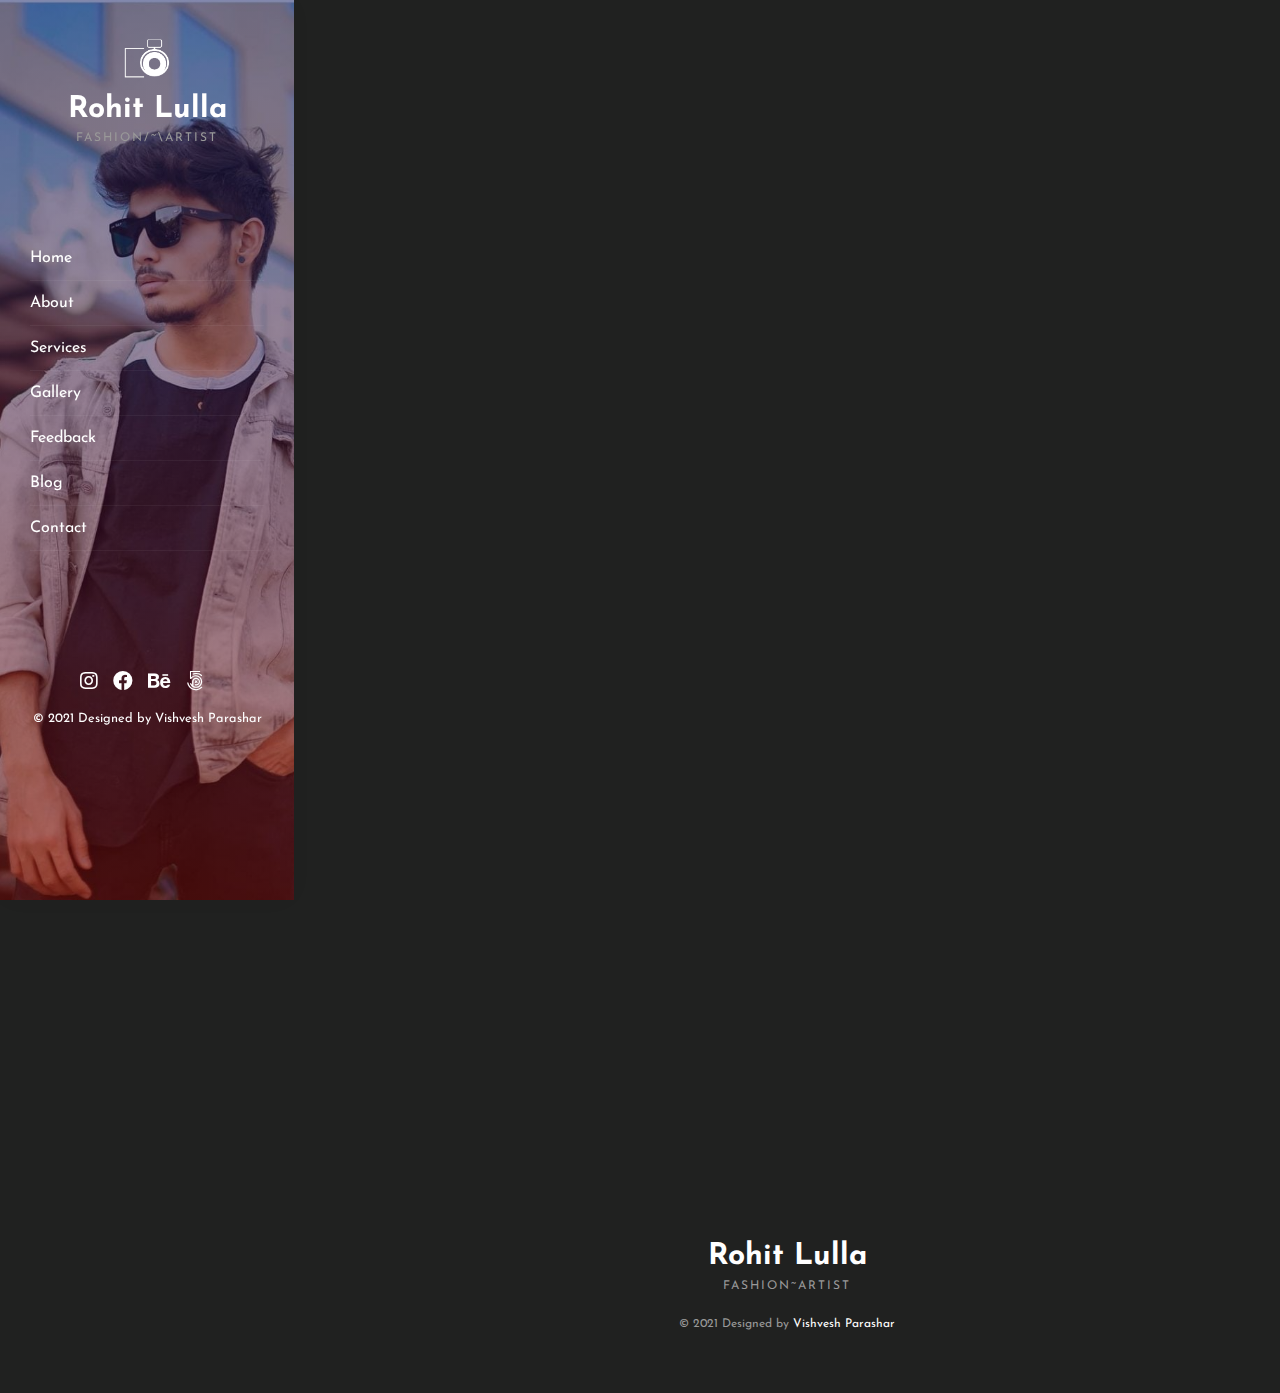
<file: index.html>
<!DOCTYPE HTML>
<html lang="en">


<!-- Mirrored from duruthemes.com/demo/html/annie/darkimg/index.html by HTTrack Website Copier/3.x [XR&CO'2014], Mon, 05 Jul 2021 12:48:35 GMT -->
<head>
    <meta charset="utf-8">
    <meta http-equiv="X-UA-Compatible" content="IE=edge">
    <title> Rohit Lulla | Clicks </title>
    <meta name="viewport" content="width=device-width, initial-scale=1">
    <link rel="icon" type="image/png" href="images/favicon.png" />
    <link rel="stylesheet" href="css/animate.css">
    <link rel="stylesheet" href="css/font-awesome.min.css">
    <link rel="stylesheet" href="css/bootstrap.css">
    <link rel="stylesheet" href="css/fancybox.min.css">
    <link rel="stylesheet" href="css/style.css">
    <!-- FOR IE9 below -->
    <!--[if lt IE 9]>
        <script src="js/respond.min.js"></script>
    <![endif]-->
    <!-- Global site tag (gtag.js) - Google Analytics -->
    <script async src="https://www.googletagmanager.com/gtag/js?id=UA-144098545-1"></script>
    <script>
      window.dataLayer = window.dataLayer || [];
      function gtag(){dataLayer.push(arguments);}
      gtag('js', new Date());
      gtag('config', 'UA-144098545-1');
    </script>
</head>

<body>
    <!-- Progress-wrapp scroll-button -->
    <div class="progress-wrap">
        <svg class="progress-circle svg-content" width="100%" height="100%" viewBox="-1 -1 102 102">
            <path d="M50,1 a49,49 0 0,1 0,98 a49,49 0 0,1 0,-98" /> </svg>
    </div>
    <!-- Main -->
    <div class="annie-page"> 
        <a href="#" class="js-annie-nav-toggle annie-nav-toggle"><i></i></a>
        <!-- Sidebar -->
        <aside class="annie-aside">
            <!-- Sidebar Logo -->
            <div class="annie-logo">
                <a href="index.html"><img src="images/logo.png" alt=""></a>
                <h1><a href="index.html">Rohit Lulla<span>Fashion/~\Artist</span></a></h1>
            </div>
            <!-- Sidebar Menu -->
            <nav class="annie-main-menu">
                <ul>
                    <li class="active"><a href='index.html'>Home</a></li>
                    <li><a href='about.html'>About</a></li>
                    <li><a href='services.html'>Services</a></li>
                    <li class="annie-sub"><a href="#0">Gallery</a>
                        <ul>
                            <li><a href="gallery.html">Photo Gallery</a></li>
                            <li><a href="masonry.html">Video Gallery</a></li>
                        </ul>
                    </li>
                    <li><a href='feedback.html'>Feedback</a></li>
                    <li><a href='blog.html'>Blog</a></li>
                    <li><a href='contact.html'>Contact</a></li>
                </ul>
            </nav>
            <!-- Sidebar Footer -->
            <div class="annie-footer">
                <ul>
                    <li><a href="#"><i class="fab fa-instagram"></i></a></li>
                    <li><a href="#"><i class="fab fa-facebook"></i></a></li>
                    <li><a href="#"><i class="fab fa-behance"></i></a></li>
                    <li><a href="#"><i class="fab fa-500px"></i></a></li>
                </ul>
                <p class="annie-lead"><small>&copy; 2021 Designed by <a href="https://vishveshparashar.github.io/">Vishvesh Parashar</a></small></p>
            </div>
        </aside>
        <!-- Content -->
        <div class="annie-main">
            <!-- Gallery -->
            <div class="annie-homepage-gallery">
                <div class="container-fluid">
                    <div class="row align-items-stretch annie-photos" id="annie-section-photos">
                        <div class="col-12">
                            <div class="row align-items-stretch">
                                <div class="col-12 col-md-4 animate-box" data-animate-effect="fadeInUp">
                                <a class="d-block annie-photo-item" data-fancybox="images" data-caption="Potrait Photo" href="images\rohit pics\R7.jpeg"> <img class="img-fluid" src="images\rohit pics\R7.jpeg"> </a>
                                <a class="d-block annie-photo-item" data-fancybox="images" data-caption="Potrait Photo" href="images\rohit pics\R2.jpeg"> <img class="img-fluid" src="images\rohit pics\R2.jpeg"> </a>
                                <a class="d-block annie-photo-item" data-fancybox="images" data-caption="Potrait Photo" href="images\rohit pics\R4.jpeg"> <img class="img-fluid" src="images\rohit pics\R4.jpeg"> </a>
                                </div>
                                <div class="col-12 col-md-4 animate-box" data-animate-effect="fadeInUp">
                                        <a class="d-block annie-photo-item" data-fancybox="images" data-caption="Potrait Photo" href="images\rohit pics\R1.jpeg"> <img class="img-fluid" src="images\rohit pics\R1.jpeg"> </a>
                                        <a class="d-block annie-photo-item" data-fancybox="images" data-caption="Potrait Photo" href="images\rohit pics\N2.jpeg"> <img class="img-fluid" src="images\rohit pics\N2.jpeg"> </a>
                                        <a class="d-block annie-photo-item" data-fancybox="images" data-caption="Potrait Photo" href="images\rohit pics\R5.jpeg"> <img class="img-fluid" src="images\rohit pics\R5.jpeg"> </a>
                                </div>
                                <div class="col-12 col-md-4 animate-box" data-animate-effect="fadeInUp">
                                        <a class="d-block annie-photo-item" data-fancybox="images" data-caption="Potrait Photo" href="images/gallery/04.jpg"> <img class="img-fluid" src="images/gallery/04.jpg"> </a>
                                        <a class="d-block annie-photo-item" data-fancybox="images" data-caption="Potrait Photo" href="images\rohit pics\R6.jpeg"> <img class="img-fluid" src="images\rohit pics\R6.jpeg"> </a>
                                        <a class="d-block annie-photo-item" data-fancybox="images" data-caption="Potrait Photo" href="images/gallery/08.jpg"> <img class="img-fluid" src="images/gallery/08.jpg"> </a>
                                </div>
                            </div>



                            <div class="row align-items-stretch mt-60">
                                <div class="col-md-12">
                                    <!-- show more -->
                                    <div class="annie-show-more-container">
                                        <div class="row align-items-stretch">
                                            <div class="col-12 col-md-4 animate-box" data-animate-effect="fadeInUp">
                                            <a class="d-block annie-photo-item" data-fancybox="images" data-caption="Potrait Photo" href="images\rohit pics\R3.jpeg"> <img class="img-fluid" src="images\rohit pics\R3.jpeg"> </a>
                                            <a class="d-block annie-photo-item" data-fancybox="images" data-caption="Potrait Photo" href="images/gallery/12.jpg"> <img class="img-fluid" src="images/gallery/12.jpg"> </a>
                                            <a class="d-block annie-photo-item" data-fancybox="images" data-caption="Potrait Photo" href="images/gallery/18.jpg"> <img class="img-fluid" src="images/gallery/18.jpg"> </a>
                                            </div>
                                            <div class="col-12 col-md-4 animate-box" data-animate-effect="fadeInUp">
                                                    <a class="d-block annie-photo-item" data-fancybox="images" data-caption="Potrait Photo" href="images\rohit pics\R1.jpeg"> <img class="img-fluid" src="images\rohit pics\R1.jpeg"> </a>
                                                    <a class="d-block annie-photo-item" data-fancybox="images" data-caption="Potrait Photo" href="images\rohit pics\R2.jpeg"> <img class="img-fluid" src="images\rohit pics\R2.jpeg"> </a>
                                                    <a class="d-block annie-photo-item" data-fancybox="images" data-caption="Potrait Photo" href="images\rohit pics\R8.jpeg"> <img class="img-fluid" src="images\rohit pics\R8.jpeg"> </a>
                                            </div>
                                            <div class="col-12 col-md-4 animate-box" data-animate-effect="fadeInUp">
                                                    <a class="d-block annie-photo-item" data-fancybox="images" data-caption="Potrait Photo" href="images\rohit pics\N1.jpeg"> <img class="img-fluid" src="images\rohit pics\N1.jpeg"> </a>
                                                    <a class="d-block annie-photo-item" data-fancybox="images" data-caption="Potrait Photo" href="images\rohit pics\R10.jpeg"> <img class="img-fluid" src="images\rohit pics\R10.jpeg"> </a>
                                                    <a class="d-block annie-photo-item" data-fancybox="images" data-caption="Potrait Photo" href="images\rohit pics\N4.jpeg"> <img class="img-fluid" src="images\rohit pics\N4.jpeg"> </a>
                                            </div>
                                        </div>
                                    </div>



                                    <!-- add more -->
                                    <div class="annie-more-wrapper txt-center animate-box" data-animate-effect="fadeInUp">
                                        <a href="index.html#" class="annie-more-trigger flex"> <span class="plus flex-center">&nbsp;</span> </a>
                                    </div>
                                </div>
                            </div>
                        </div>
                    </div>
                </div>
            </div>
            <!-- Footer -->
            <div id="annie-footer">
                <div class="annie-narrow-content">
                    <div class="row">
                        <div class="col-md-12 text-center">
                            <h1>Rohit Lulla <span>Fashion~Artist</span></h1>
                            <p class="annie-lead">&copy; 2021 Designed by <a href="https://vishveshparashar.github.io/">Vishvesh Parashar</a></p>
                        </div>
                    </div>
                </div>
            </div>
        </div>
        <!-- jQuery -->
        <script src="js/jquery.min.js"></script>
        <script src="js/modernizr-2.6.2.min.js"></script>
        <script src="js/jquery.easing.1.3.js"></script>
        <script src="js/bootstrap.min.js"></script>
        <script src="js/jquery.waypoints.min.js"></script>
        <script src="js/sticky-kit.min.js"></script>
        <script src="js/jquery.fancybox.min.js"></script>
        <script src="js/main.js"></script>
    </div>
</body>

<!-- Mirrored from duruthemes.com/demo/html/annie/darkimg/index.html by HTTrack Website Copier/3.x [XR&CO'2014], Mon, 05 Jul 2021 12:51:07 GMT -->
</html>
</file>
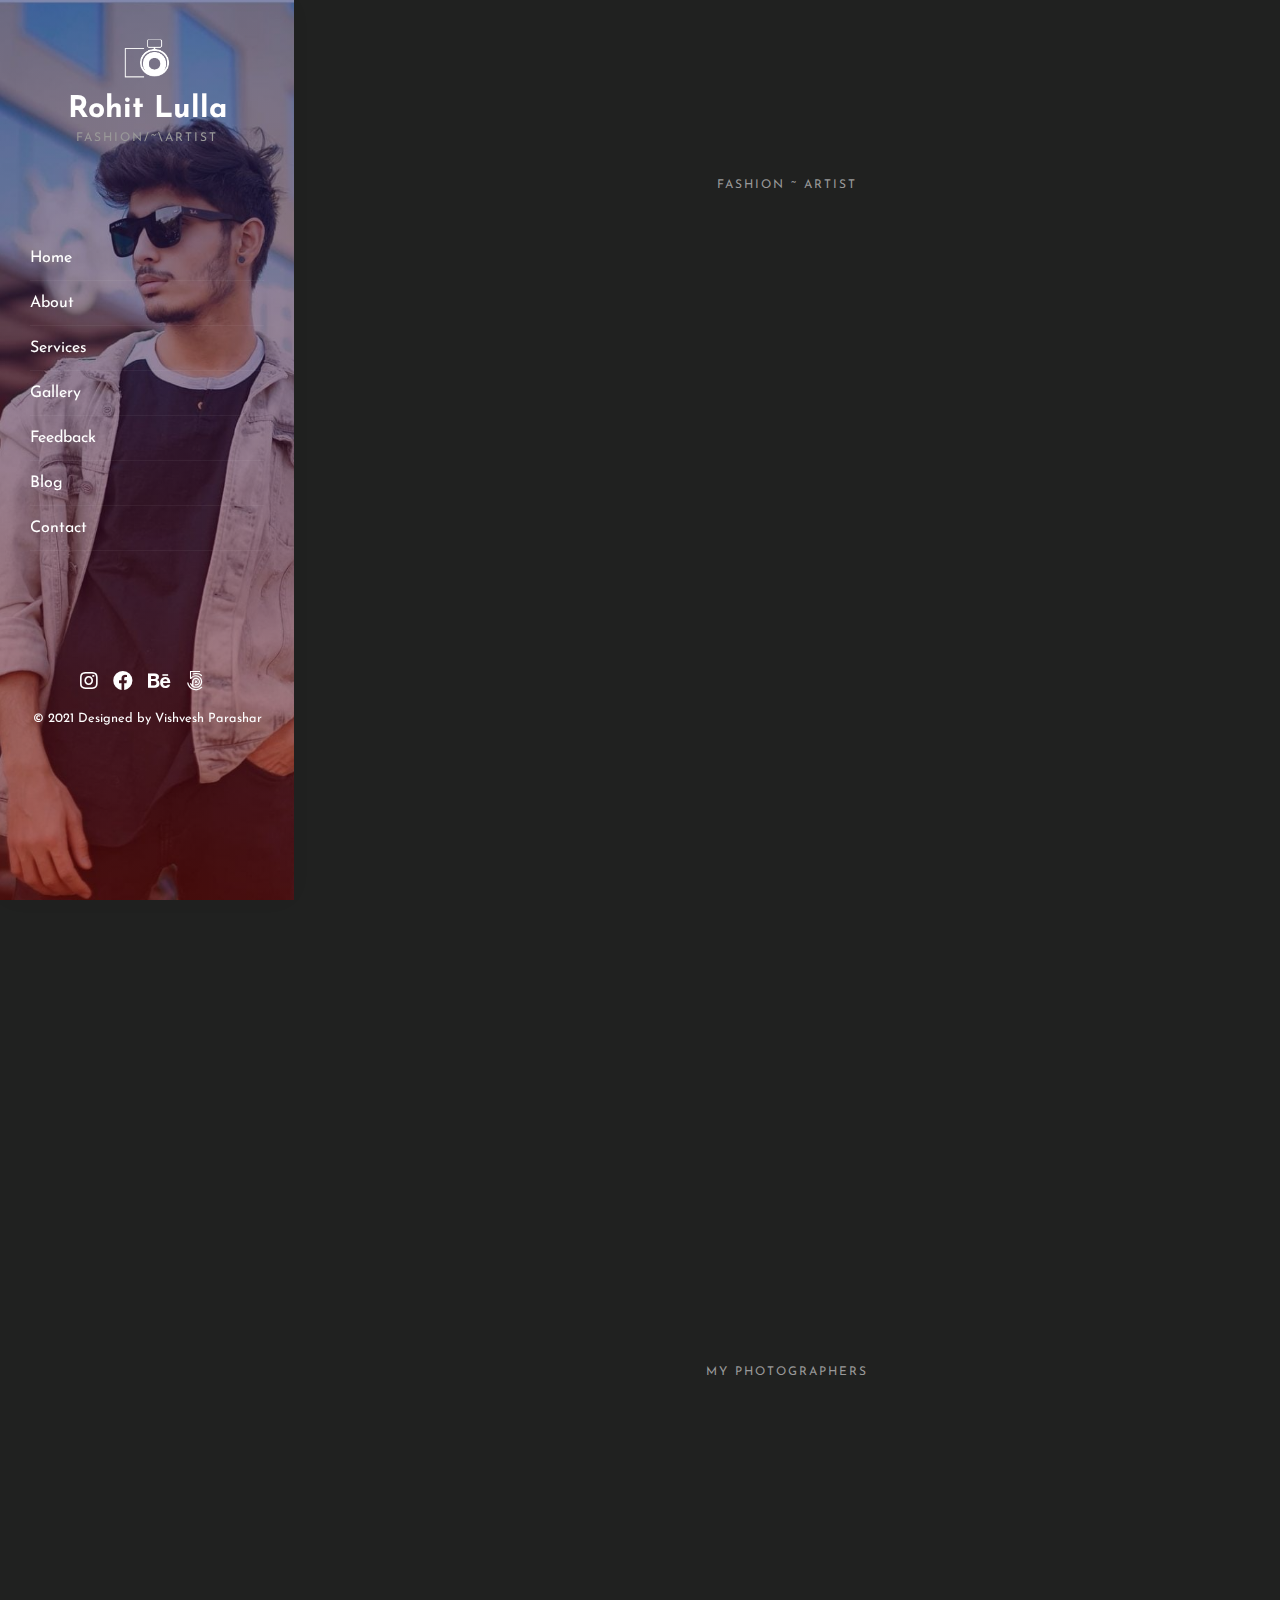
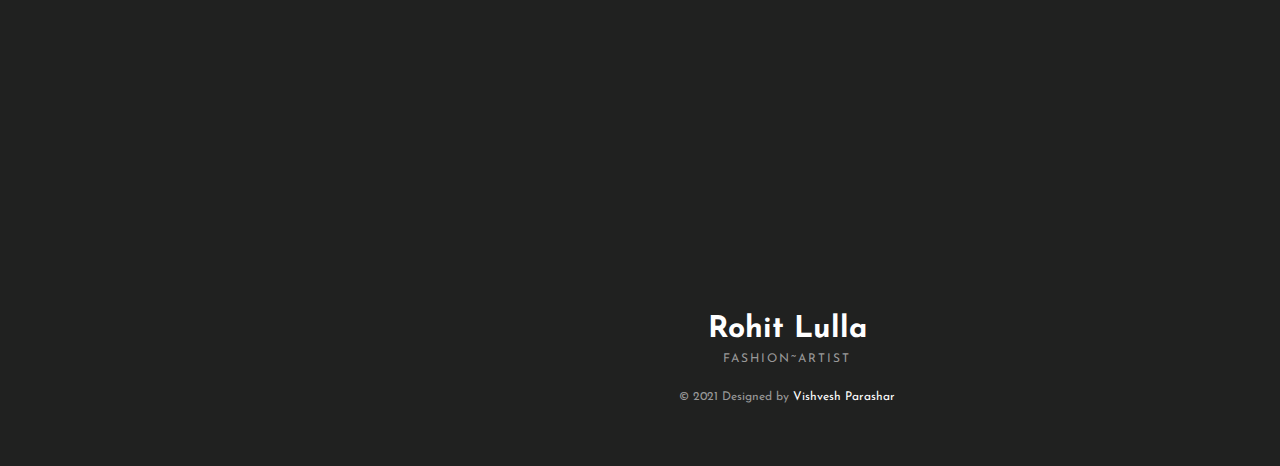
<file: about.html>
<!DOCTYPE HTML>
<html lang="en">


<!-- Mirrored from duruthemes.com/demo/html/annie/darkimg/about.html by HTTrack Website Copier/3.x [XR&CO'2014], Mon, 05 Jul 2021 12:51:57 GMT -->
<head>
    <meta charset="utf-8">
    <meta http-equiv="X-UA-Compatible" content="IE=edge">
    <title> Rohit Lulla | Clicks </title>
    <meta name="viewport" content="width=device-width, initial-scale=1">
    <link rel="icon" type="image/png" href="images/favicon.png" />
    <link rel="stylesheet" href="css/animate.css">
    <link rel="stylesheet" href="css/font-awesome.min.css">
    <link rel="stylesheet" href="css/bootstrap.css">
    <link rel="stylesheet" href="css/fancybox.min.css">
    <link rel="stylesheet" href="css/style.css">
    <!-- FOR IE9 below -->
    <!--[if lt IE 9]>
        <script src="js/respond.min.js"></script>
    <![endif]-->
    <!-- Global site tag (gtag.js) - Google Analytics -->
    <script async src="https://www.googletagmanager.com/gtag/js?id=UA-144098545-1"></script>
    <script>
      window.dataLayer = window.dataLayer || [];
      function gtag(){dataLayer.push(arguments);}
      gtag('js', new Date());
      gtag('config', 'UA-144098545-1');
    </script>
</head>

<body>
    <!-- Progress-wrapp scroll-button -->
    <div class="progress-wrap">
        <svg class="progress-circle svg-content" width="100%" height="100%" viewBox="-1 -1 102 102">
            <path d="M50,1 a49,49 0 0,1 0,98 a49,49 0 0,1 0,-98" /> </svg>
    </div>
    <!-- Main -->
    <div class="annie-page"> 
        <a href="#" class="js-annie-nav-toggle annie-nav-toggle"><i></i></a>
        <!-- Sidebar -->
        <aside class="annie-aside">
            <!-- Sidebar Logo -->
            <div class="annie-logo">
                <a href="index.html"><img src="images/logo.png" alt=""></a>
                <h1><a href="index.html">Rohit Lulla<span>Fashion/~\Artist</span></a></h1>
            </div>
            <!-- Sidebar Menu -->
            <nav class="annie-main-menu">
                <ul>
                    <li><a href='index.html'>Home</a></li>
                    <li class="active"><a href='about.html'>About</a></li>
                    <li><a href='services.html'>Services</a></li>
                    <li class="annie-sub"><a href="#0">Gallery</a>
                        <ul>
                            <li><a href="gallery.html">Photo Gallery</a></li>
                            <li><a href="masonry.html">Video Gallery</a></li>
                        </ul>
                    </li>
                    <li><a href='feedback.html'>Feedback</a></li>
                    <li><a href='blog.html'>Blog</a></li>
                    <li><a href='contact.html'>Contact</a></li>
                </ul>
            </nav>
            <!-- Sidebar Footer -->
            <div class="annie-footer">
                <ul>
                    <li><a href="#"><i class="fab fa-instagram"></i></a></li>
                    <li><a href="#"><i class="fab fa-facebook"></i></a></li>
                    <li><a href="#"><i class="fab fa-behance"></i></a></li>
                    <li><a href="#"><i class="fab fa-500px"></i></a></li>
                </ul>
                <p class="annie-lead"><small>&copy; 2021 Designed by <a href="https://vishveshparashar.github.io/">Vishvesh Parashar</a></small></p>
            </div>
        </aside>
        <!-- Content -->
        <div class="annie-main">
            <!-- About -->
            <div class="annie-about">
                <div class="container-fluid">
                    <div class="row">
                        <div class="col-md-12 text-center">  <h2 class="annie-heading animate-box" data-animate-effect="fadeInUp">About Me</h2>     
                            <span class="heading-meta">Fashion ~ Artist</span> 
                        </div>
                        
                    </div>
                    <div class="row">
                        
                        <div class="col-md-12 animate-box" data-animate-effect="fadeInUp">    <img src="images\rohit pics\about.jpeg" class="img-fluid mb-30" alt="annie"> </div>
                    </div>
                    <div class="row">
                        <div class="col-md-12 animate-box" data-animate-effect="fadeInUp"> <span class="heading-meta">Photographer</span>
                            <h3 class="annie-about-heading">Rohit Lulla</h3>
                            <p>Quisque bibendum tincidunt varius. Vestibulum viverra bibendum magna, mattis gravida sapien tincidunt ut. Donec felis nunc, dapibus quis facilisis quis, placerat vitae massa. Curabitur consectetur mi tellus, in dignissim nibh maximus tempus. Cras vel metus nec eros laoreet ullamcorper sed sit amet lectus. Vivamus orci mi, malesuada etteye liberet vithelacinia imperdiet ex. Vivamus egestas nibh quis pulvinar vestibulum. Mauris pellentesque eros vitae tellus dapibus egestas.</p>
                            <p>Quisque bibendum tincidunt varius. Vestibulum viverra bibendum magna, mattis gravida sapien tincidunt ut. Donec felis nunc, dapibus quis facilisis quis, placerat vitae massa. Curabitur consectetur mi tellus, in dignissim nibh maximus tempus. Cras vel metus nec eros laoreet ullamcorper sed sit amet lectus. </p>
                            <p><img src="images/sign.png" class="annie-about-signature" alt="annie"></p>
                        </div>
                    </div>
                </div>
            </div>
            <!-- Our Team -->
            <div class="annie-teams">
                <div class="container-fluid">
                    <div class="row">
                        <div class="col-md-12 text-center"> <span class="heading-meta">MY Photographers</span>
                            <h2 class="annie-heading animate-box" data-animate-effect="fadeInUp">Professional Team</h2> </div>
                    </div>
                    <div class="row">
                        <div class="col-md-4 animate-box" data-animate-effect="fadeInUp">
                            <div class="annie-team"> <img src="images/team/01.jpg" class="img-fluid" alt="">
                                <div class="desc">
                                    <div class="con">
                                        <h3><a href="#">Name 1</a></h3> <span>Wedding Photographer</span>
                                        <p class="icon"> 
                                            <span><a href="#"><i class="fab fa-twitter"></i></a></span> 
                                            <span><a href="#"><i class="fab fa-instagram"></i></a></span> 
                                            <span><a href="#"><i class="fab fa-behance"></i></a></span> 
                                            <span><a href="#"><i class="fab fa-500px"></i></a></span> 
                                        </p>
                                    </div>
                                </div>
                            </div>
                        </div>
                        <div class="col-md-4 animate-box" data-animate-effect="fadeInUp">
                            <div class="annie-team"> <img src="images/team/02.jpg" class="img-fluid" alt="">
                                <div class="desc">
                                    <div class="con">
                                        <h3><a href="#">Name 2</a></h3> <span>Sport Photographer</span>
                                        <p class="icon"> 
                                            <span><a href="#"><i class="fab fa-twitter"></i></a></span> 
                                            <span><a href="#"><i class="fab fa-instagram"></i></a></span> 
                                            <span><a href="#"><i class="fab fa-behance"></i></a></span> 
                                            <span><a href="#"><i class="fab fa-500px"></i></a></span> 
                                        </p>
                                    </div>
                                </div>
                            </div>
                        </div>
                        <div class="col-md-4 animate-box" data-animate-effect="fadeInUp">
                            <div class="annie-team"> <img src="images/team/03.jpg" class="img-fluid" alt="">
                                <div class="desc">
                                    <div class="con">
                                        <h3><a href="#">Name 3</a></h3> <span>Model Photographer</span>
                                        <p class="icon"> 
                                            <span><a href="#"><i class="fab fa-twitter"></i></a></span> 
                                            <span><a href="#"><i class="fab fa-instagram"></i></a></span> 
                                            <span><a href="#"><i class="fab fa-behance"></i></a></span> 
                                            <span><a href="#"><i class="fab fa-500px"></i></a></span> 
                                        </p>
                                    </div>
                                </div>
                            </div>
                        </div>
                    </div>
                </div>
            </div>
            <!-- Footer -->
            <div id="annie-footer">
                <div class="annie-narrow-content">
                    <div class="row">
                        <div class="col-md-12 text-center">
                            <h1>Rohit Lulla <span>Fashion~Artist</span></h1>
                            <p class="annie-lead">&copy; 2021 Designed by <a href="https://vishveshparashar.github.io/">Vishvesh Parashar</a></p>
                        </div>
                    </div>
                </div>
            </div>
        </div>
        <!-- jQuery -->
        <script src="js/jquery.min.js"></script>
        <script src="js/modernizr-2.6.2.min.js"></script>
        <script src="js/jquery.easing.1.3.js"></script>
        <script src="js/bootstrap.min.js"></script>
        <script src="js/jquery.waypoints.min.js"></script>
        <script src="js/sticky-kit.min.js"></script>
        <script src="js/jquery.fancybox.min.js"></script>
        <script src="js/main.js"></script>
    </div>
</body>

<!-- Mirrored from duruthemes.com/demo/html/annie/darkimg/about.html by HTTrack Website Copier/3.x [XR&CO'2014], Mon, 05 Jul 2021 12:52:22 GMT -->
</html>
</file>
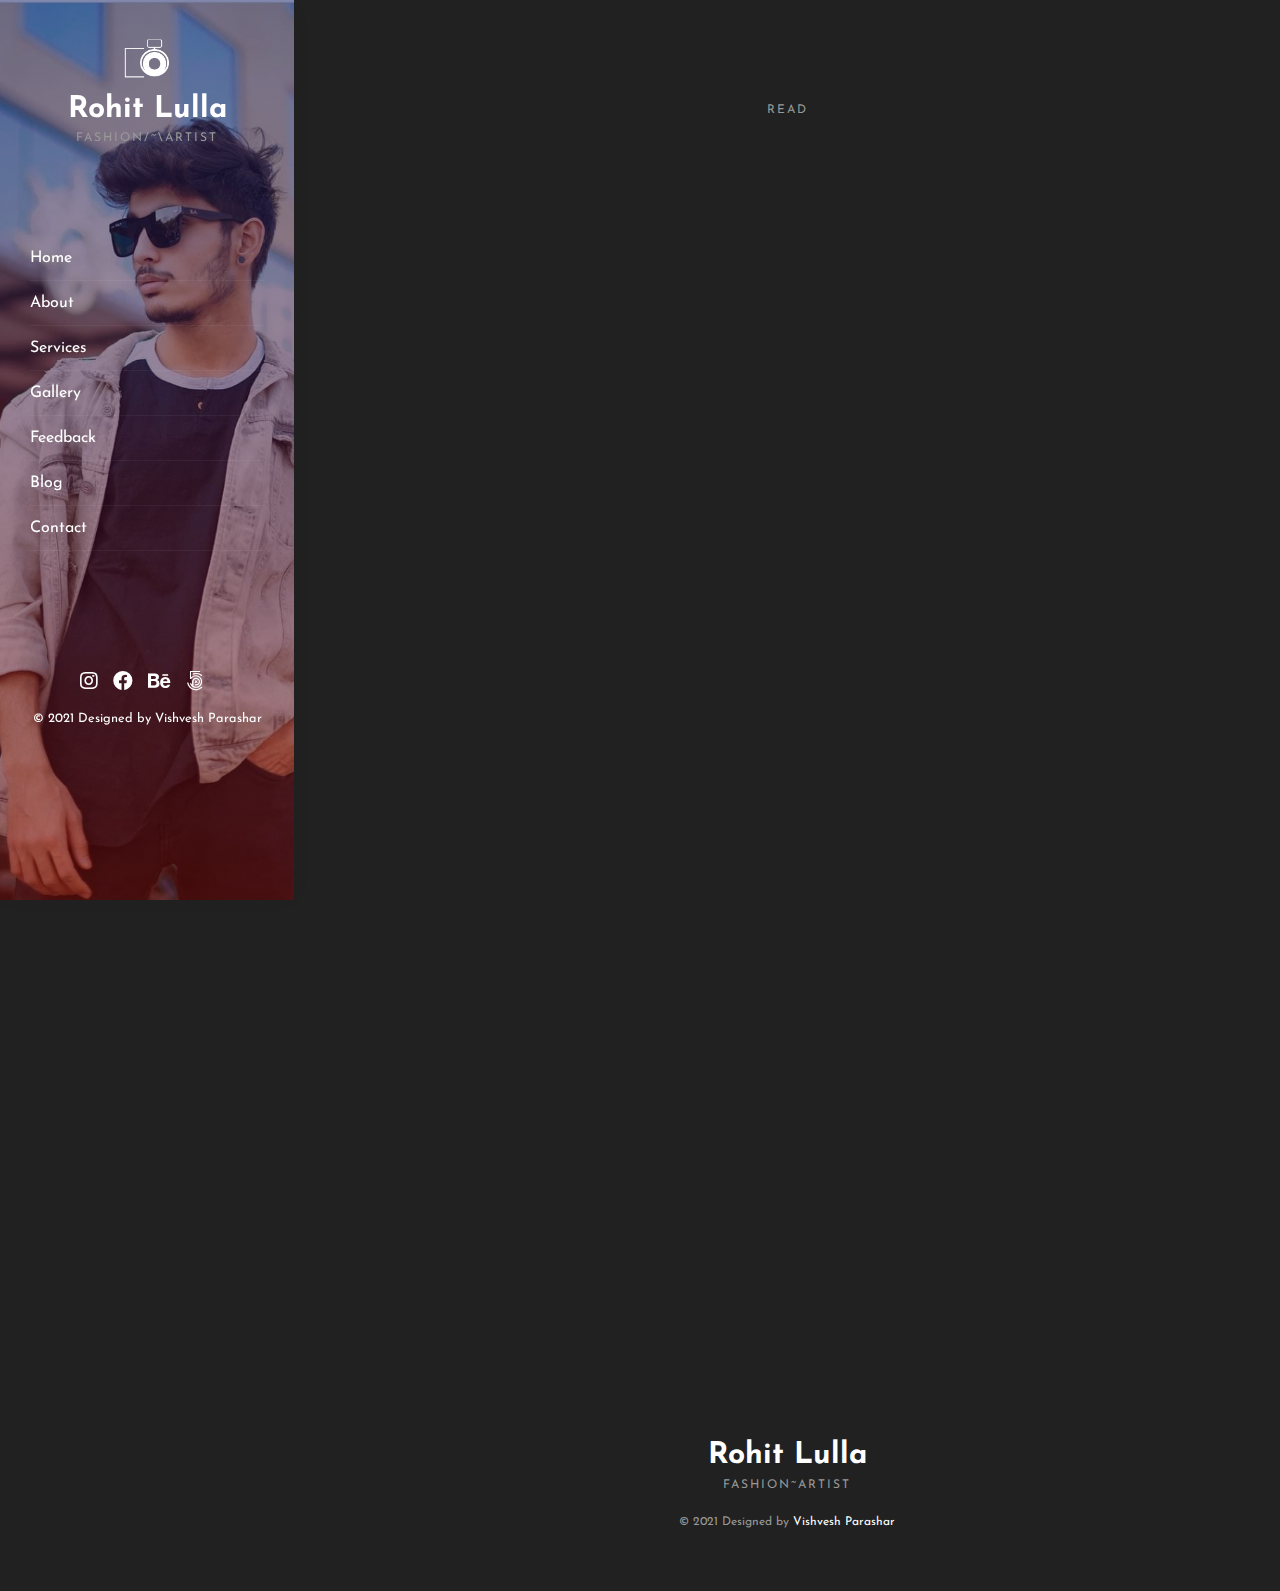
<file: blog.html>
<!DOCTYPE HTML>
<html lang="en">


<!-- Mirrored from duruthemes.com/demo/html/annie/darkimg/blog.html by HTTrack Website Copier/3.x [XR&CO'2014], Mon, 05 Jul 2021 12:54:34 GMT -->
<head>
    <meta charset="utf-8">
    <meta http-equiv="X-UA-Compatible" content="IE=edge">
    <title> Rohit Lulla | Clicks </title>
    <meta name="viewport" content="width=device-width, initial-scale=1">
    <link rel="icon" type="image/png" href="images/favicon.png" />
    <link rel="stylesheet" href="css/animate.css">
    <link rel="stylesheet" href="css/font-awesome.min.css">
    <link rel="stylesheet" href="css/bootstrap.css">
    <link rel="stylesheet" href="css/fancybox.min.css">
    <link rel="stylesheet" href="css/style.css">
    <!-- FOR IE9 below -->
    <!--[if lt IE 9]>
        <script src="js/respond.min.js"></script>
    <![endif]-->
    <!-- Global site tag (gtag.js) - Google Analytics -->
    <script async src="https://www.googletagmanager.com/gtag/js?id=UA-144098545-1"></script>
    <script>
      window.dataLayer = window.dataLayer || [];
      function gtag(){dataLayer.push(arguments);}
      gtag('js', new Date());
      gtag('config', 'UA-144098545-1');
    </script>
</head>
<body>
    <!-- Progress-wrapp scroll-button -->
    <div class="progress-wrap">
        <svg class="progress-circle svg-content" width="100%" height="100%" viewBox="-1 -1 102 102">
            <path d="M50,1 a49,49 0 0,1 0,98 a49,49 0 0,1 0,-98" /> </svg>
    </div>
    <!-- Main -->
    <div class="annie-page"> 
       <a href="#" class="js-annie-nav-toggle annie-nav-toggle"><i></i></a>
        <!-- Sidebar -->
       <aside class="annie-aside">
            <!-- Sidebar Logo -->
            <div class="annie-logo">
                <a href="index.html"><img src="images/logo.png" alt=""></a>
                <h1><a href="index.html">Rohit Lulla<span>Fashion/~\Artist</span></a></h1>
            </div>
            <!-- Sidebar Menu -->
            <nav class="annie-main-menu">
                <ul>
                    <li><a href='index.html'>Home</a></li>
                    <li><a href='about.html'>About</a></li>
                    <li><a href='services.html'>Services</a></li>
                    <li class="annie-sub"><a href="#0">Gallery</a>
                        <ul>
                            <li><a href="gallery.html">Photo  Gallery</a></li>
                            <li><a href="masonry.html">Video Gallery</a></li>
                        </ul>
                    </li>
                    <li><a href='feedback.html'>Feedback</a></li>
                    <li class="active"><a href='blog.html'>Blog</a></li>
                    <li><a href='contact.html'>Contact</a></li>
                </ul>
            </nav>
            <!-- Sidebar Footer -->
            <div class="annie-footer">
                <ul>
                    <li><a href="#"><i class="fab fa-instagram"></i></a></li>
                    <li><a href="#"><i class="fab fa-facebook"></i></a></li>
                    <li><a href="#"><i class="fab fa-behance"></i></a></li>
                    <li><a href="#"><i class="fab fa-500px"></i></a></li>
                </ul>
                <p class="annie-lead"><small>&copy; 2021 Designed by <a href="https://vishveshparashar.github.io/">Vishvesh Parashar</a></small></p>
            </div>
        </aside>
        <!-- Content -->
        <div class="annie-main">
            <!-- Blog -->
            <div class="annie-blog">
                <div class="container-fluid">
                    <div class="row">
                        <div class="col-md-12 text-center"> <span class="heading-meta">Read</span>
                            <h2 class="annie-heading animate-box" data-animate-effect="fadeInUp">News &amp; Blog</h2> </div>
                    </div>
                    <div class="row">
                        <div class="col-md-6 animate-box" data-animate-effect="fadeInUp">
                            <div class="blog-entry">
                                <a href="post.html" class="blog-img"><img src="images\rohit pics\R2.jpeg" class="img-fluid" alt=""></a>
                                <div class="desc"> <span>June 25, 2021 | Fashion  Model </span>
                                    <h3><a href="post.html">Rohit Lulla Blog 1 </a></h3>
                                    <p>Fusce suscipit, ante a hendrerit ullamcorper, risus nisl cursus purus, sit amet viverra ante nulla vel justo. Morbi justo erat, posuere vel libero bibendum convallis enim.</p>
                                </div>
                            </div>
                        </div>
                        <div class="col-md-6 animate-box" data-animate-effect="fadeInUp">
                            <div class="blog-entry">
                                <a href="post.html" class="blog-img"><img src="images\rohit pics\R4.jpeg" class="img-fluid" alt=""></a>
                                <div class="desc"> <span>Sep 23, 2021 | Wedding</span>
                                    <h3><a href="post.html">Rohit Lulla Blog 2</a></h3>
                                    <p>Fusce suscipit, ante a hendrerit ullamcorper, risus nisl cursus purus, sit amet viverra ante nulla vel justo. Morbi justo erat, posuere vel libero bibendum convallis enim.</p>
                                </div>
                            </div>
                        </div>
                        <div class="col-md-6 animate-box" data-animate-effect="fadeInUp">
                            <div class="blog-entry">
                                <a href="post.html" class="blog-img"><img src="images\rohit pics\R1.jpeg" class="img-fluid" alt=""></a>
                                <div class="desc"> <span>Sep 20, 2021 | Family</span>
                                    <h3><a href="post.html">Rohit Lulla Blog 3</a></h3>
                                    <p>Fusce suscipit, ante a hendrerit ullamcorper, risus nisl cursus purus, sit amet viverra ante nulla vel justo. Morbi justo erat, posuere vel libero bibendum convallis enim.</p>
                                </div>
                            </div>
                        </div>
                        <div class="col-md-6 animate-box" data-animate-effect="fadeInUp">
                            <div class="blog-entry">
                                <a href="post.html" class="blog-img"><img src="images/gallery/10.jpg" class="img-fluid" alt=""></a>
                                <div class="desc"> <span>Sep 18, 2021 | Bride</span>
                                    <h3><a href="post.html">Rohit Lulla Blog 4</a></h3>
                                    <p>Fusce suscipit, ante a hendrerit ullamcorper, risus nisl cursus purus, sit amet viverra ante nulla vel justo. Morbi justo erat, posuere vel libero bibendum convallis enim.</p>
                                </div>
                            </div>
                        </div>
                    </div>
                    <div class="row">
                        <div class="col-md-12 text-center animate-box" data-animate-effect="fadeInUp">
                            <!-- Pagination -->
                            <ul class="annie-pagination-wrap align-center">
                                <li><a href="blog.html#"><i class="fa fa-angle-left"></i></a></li>
                                <li><a href="blog.html#">1</a></li>
                                <li><a href="blog.html#" class="active">2</a></li>
                                <li><a href="blog.html#">3</a></li>
                                <li><a href="blog.html#"><i class="fa fa-angle-right"></i></a></li>
                            </ul>
                        </div>
                    </div>
                </div>
            </div>
            <!-- Footer -->
            <div id="annie-footer">
                <div class="annie-narrow-content">
                    <div class="row">
                        <div class="col-md-12 text-center">
                            <h1>Rohit Lulla <span>Fashion~Artist</span></h1>
                            <p class="annie-lead">&copy; 2021 Designed by <a href="https://vishveshparashar.github.io/">Vishvesh Parashar</a></p>
                        </div>
                    </div>
                </div>
            </div>
        </div>
        <!-- jQuery -->
        <script src="js/jquery.min.js"></script>
        <script src="js/modernizr-2.6.2.min.js"></script>
        <script src="js/jquery.easing.1.3.js"></script>
        <script src="js/bootstrap.min.js"></script>
        <script src="js/jquery.waypoints.min.js"></script>
        <script src="js/sticky-kit.min.js"></script>
        <script src="js/jquery.fancybox.min.js"></script>
        <script src="js/main.js"></script>
    </div>
</body>

<!-- Mirrored from duruthemes.com/demo/html/annie/darkimg/blog.html by HTTrack Website Copier/3.x [XR&CO'2014], Mon, 05 Jul 2021 12:54:34 GMT -->
</html>
</file>
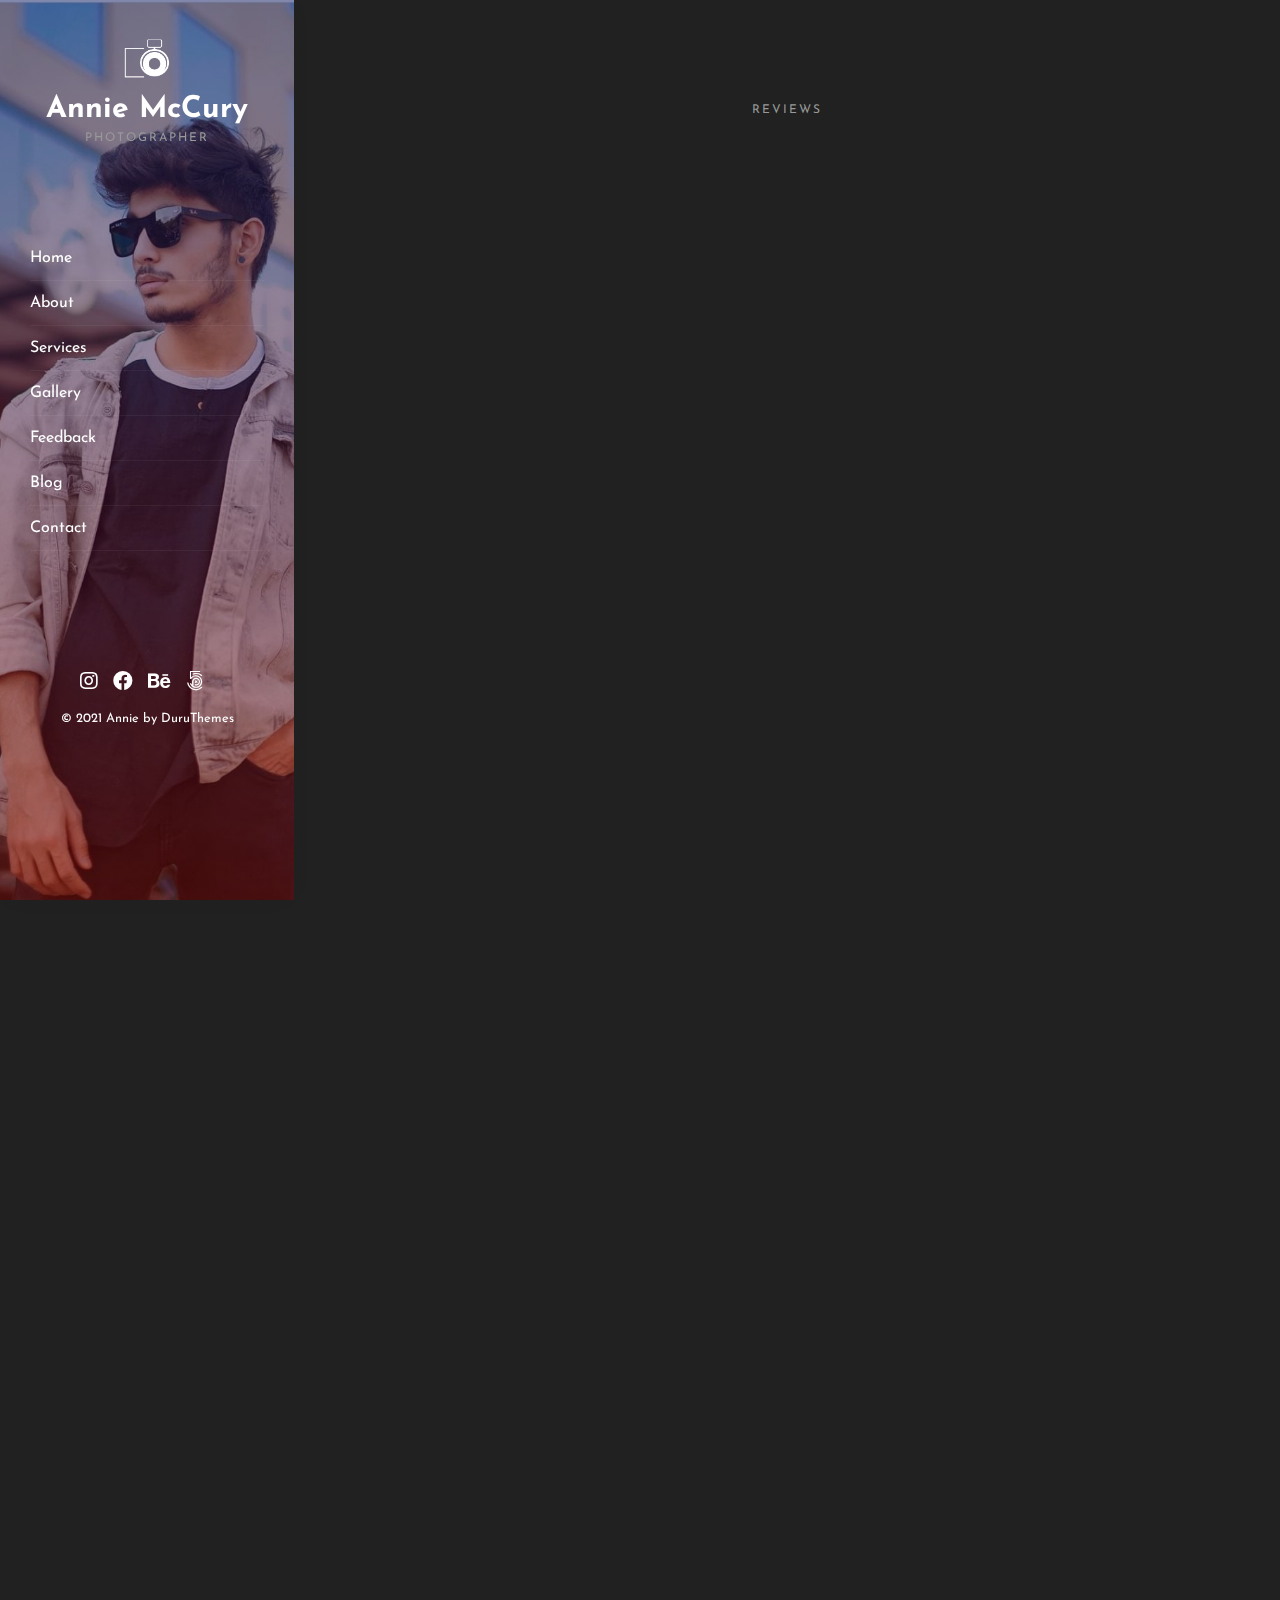
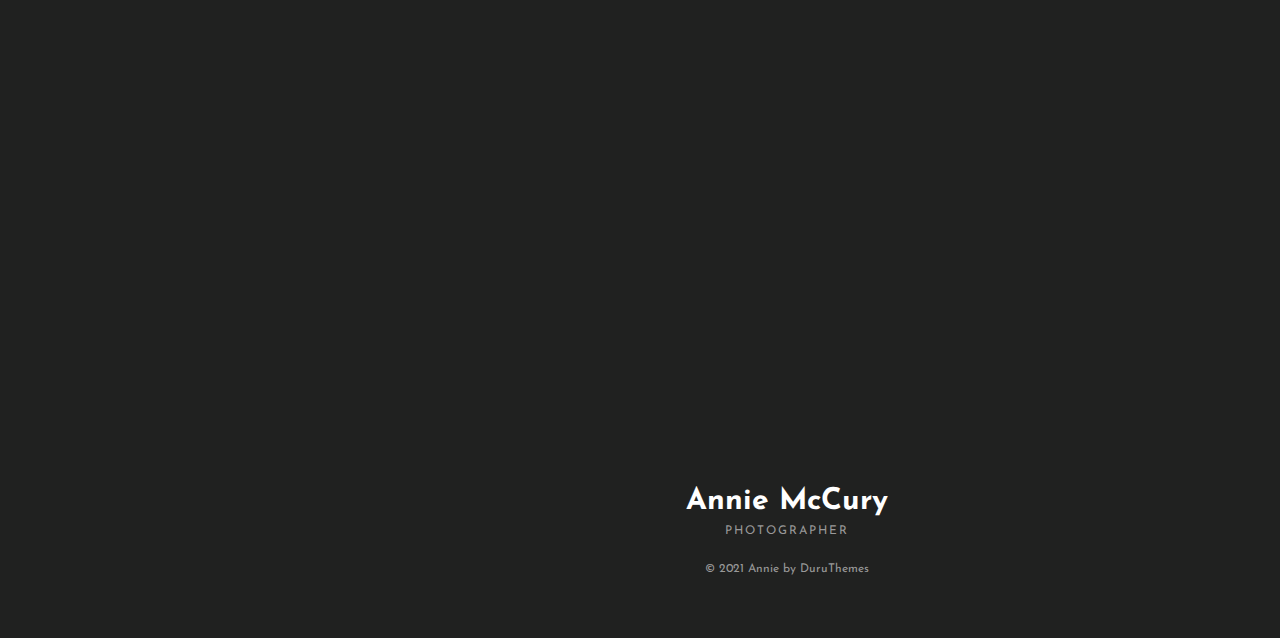
<file: feedback.html>
<!DOCTYPE HTML>
<html lang="en">


<!-- Mirrored from duruthemes.com/demo/html/annie/darkimg/feedback.html by HTTrack Website Copier/3.x [XR&CO'2014], Mon, 05 Jul 2021 12:53:41 GMT -->
<head>
    <meta charset="utf-8">
    <meta http-equiv="X-UA-Compatible" content="IE=edge">
    <title> Annie McCury | Photographer </title>
    <meta name="viewport" content="width=device-width, initial-scale=1">
    <link rel="icon" type="image/png" href="images/favicon.png" />
    <link rel="stylesheet" href="css/animate.css">
    <link rel="stylesheet" href="css/font-awesome.min.css">
    <link rel="stylesheet" href="css/bootstrap.css">
    <link rel="stylesheet" href="css/flexslider.html">
    <link rel="stylesheet" href="css/fancybox.min.css">
    <link rel="stylesheet" href="css/style.css">
    <!-- FOR IE9 below -->
    <!--[if lt IE 9]>
        <script src="js/respond.min.js"></script>
    <![endif]-->
    <!-- Global site tag (gtag.js) - Google Analytics -->
    <script async src="https://www.googletagmanager.com/gtag/js?id=UA-144098545-1"></script>
    <script>
      window.dataLayer = window.dataLayer || [];
      function gtag(){dataLayer.push(arguments);}
      gtag('js', new Date());
      gtag('config', 'UA-144098545-1');
    </script>
</head>

<body>
    <!-- Progress-wrapp scroll-button -->
    <div class="progress-wrap">
        <svg class="progress-circle svg-content" width="100%" height="100%" viewBox="-1 -1 102 102">
            <path d="M50,1 a49,49 0 0,1 0,98 a49,49 0 0,1 0,-98" /> </svg>
    </div>
    <!-- Main -->
    <div class="annie-page"> 
       <a href="#" class="js-annie-nav-toggle annie-nav-toggle"><i></i></a>
        <!-- Sidebar -->
        <aside class="annie-aside">
            <!-- Logo -->
            <div class="annie-logo">
                <a href="index.html"><img src="images/logo.png" alt=""></a>
                <h1><a href="index.html">Annie McCury<span>Photographer</span></a></h1> </div>
            <!-- Menu -->
            <nav class="annie-main-menu">
                <ul>
                    <li><a href='index.html'>Home</a></li>
                    <li><a href='about.html'>About</a></li>
                    <li><a href='services.html'>Services</a></li>
                    <li class="annie-sub"><a href="#0">Gallery</a>
                        <ul>
                            <li><a href="gallery.html">Standard Gallery</a></li>
                            <li><a href="masonry.html">Masonry Gallery</a></li>
                        </ul>
                    </li>
                    <li class="active"><a href='feedback.html'>Feedback</a></li>
                    <li><a href='blog.html'>Blog</a></li>
                    <li><a href='contact.html'>Contact</a></li>
                </ul>
            </nav>
            <!-- Sidebar Footer -->
            <div class="annie-footer">
                <ul>
                    <li><a href="#"><i class="fab fa-instagram"></i></a></li>
                    <li><a href="#"><i class="fab fa-facebook"></i></a></li>
                    <li><a href="#"><i class="fab fa-behance"></i></a></li>
                    <li><a href="#"><i class="fab fa-500px"></i></a></li>
                </ul>
                <p><small>&copy; 2021 Annie by DuruThemes</small></p>
            </div>
        </aside>
        <!-- Content -->
        <div class="annie-main">
            <div class="annie-post">
                <div class="container-fluid">
                    <div class="row">
                        <div class="col-md-12 text-center"> <span class="heading-meta">Reviews</span>
                            <h2 class="annie-post-heading animate-box" data-animate-effect="fadeInUp">Feedback</h2> </div>
                    </div>
                    <div class="row">
                        <div class="col-md-12 animate-box" data-animate-effect="fadeInUp">
                            <div class="clear" id="comment-list">
                                <div class="comments-area" id="comments">
                                    <a href="#feedback"><p style="border-bottom: 1px dashed #999; width: 120px;">Leave feedback</p></a>
                                    <ol class="comment-list">
                                        <li class="comment">
                                            <div class="comment-body">
                                                <div class="comment-author vcard"> <img class="avatar photo" src="images/feedback/1.jpg" alt="">
                                                    <h3 class="name">Eleanor & Stefano</h3> </div>
                                                <div class="comment-meta"><a href="#0">instagram.com/username</a></div>
                                                <p>Annie non lorem ac erat suscipit bibendum. Nulla facilisi. Sedeuter nunc volutpat, mollis sapien veli, conseyer turpeutionyer massa in libe semper sedeuter nunc volutpat, mollis sapien veletion. Quisque gravida eros ut turpis interdum ornare. Interdum et malesu they adamale fames ac ante ipsum primis in faucibus. Curabitur arcu erosite feugiat in tortor in, volutpat sollicitudin libero.</p>
                                            </div>
                                        </li>
                                        <li class="comment">
                                            <div class="comment-body">
                                                <div class="comment-author vcard"> <img class="avatar photo" src="images/feedback/2.jpg" alt="">
                                                    <h3 class="name">Freida & Pablo</h3> </div>
                                                <div class="comment-meta"><a href="#0">facebook.com/username</a></div>
                                                <p>Annie non lorem ac erat suscipit bibendum. Nulla facilisi. Sedeuter nunc volutpat, mollis sapien veli, conseyer turpeutionyer massa in libe semper sedeuter nunc volutpat, mollis sapien veletion. Quisque gravida eros ut turpis interdum ornare. Interdum et malesu they adamale fames ac ante ipsum primis in faucibus. Curabitur arcu erosite feugiat in tortor in, volutpat sollicitudin libero.</p>
                                            </div>
                                        </li>
                                        <li class="comment">
                                            <div class="comment-body">
                                                <div class="comment-author vcard"> <img class="avatar photo" src="images/feedback/3.jpg" alt="">
                                                    <h3 class="name">Olivia & Enrico</h3> </div>
                                                <div class="comment-meta"><a href="#0">vk.com/username</a></div>
                                                <p>Annie non lorem ac erat suscipit bibendum. Nulla facilisi. Sedeuter nunc volutpat, mollis sapien veli, conseyer turpeutionyer massa in libe semper sedeuter nunc volutpat, mollis sapien veletion. Quisque gravida eros ut turpis interdum ornare. Interdum et malesu they adamale fames ac ante ipsum primis in faucibus. Curabitur arcu erosite feugiat in tortor in, volutpat sollicitudin libero.</p>
                                            </div>
                                        </li>
                                        <li class="comment">
                                            <div class="comment-body">
                                                <div class="comment-author vcard"> <img class="avatar photo" src="images/feedback/4.jpg" alt="">
                                                    <h3 class="name">Maddie & Daniel</h3> </div>
                                                <div class="comment-meta"><a href="#0">facebook.com/username</a></div>
                                                <p>Annie non lorem ac erat suscipit bibendum. Nulla facilisi. Sedeuter nunc volutpat, mollis sapien veli, conseyer turpeutionyer massa in libe semper sedeuter nunc volutpat, mollis sapien veletion. Quisque gravida eros ut turpis interdum ornare. Interdum et malesu they adamale fames ac ante ipsum primis in faucibus. Curabitur arcu erosite feugiat in tortor in, volutpat sollicitudin libero.</p>
                                            </div>
                                        </li>
                                        <li class="comment">
                                            <div class="comment-body">
                                                <div class="comment-author vcard"> <img class="avatar photo" src="images/feedback/5.jpg" alt="">
                                                    <h3 class="name">Vanessa & Chris</h3> </div>
                                                <div class="comment-meta"><a href="#0">instagram.com/username</a></div>
                                                <p>Annie non lorem ac erat suscipit bibendum. Nulla facilisi. Sedeuter nunc volutpat, mollis sapien veli, conseyer turpeutionyer massa in libe semper sedeuter nunc volutpat, mollis sapien veletion. Quisque gravida eros ut turpis interdum ornare. Interdum et malesu they adamale fames ac ante ipsum primis in faucibus. Curabitur arcu erosite feugiat in tortor in, volutpat sollicitudin libero.</p>
                                            </div>
                                        </li>
                                        <li class="comment">
                                            <div class="comment-body">
                                                <div class="comment-author vcard"> <img class="avatar photo" src="images/feedback/6.jpg" alt="">
                                                    <h3 class="name">Tammy & Matthew</h3> </div>
                                                <div class="comment-meta"><a href="#0">pinterest.com/username</a></div>
                                                <p>Annie non lorem ac erat suscipit bibendum. Nulla facilisi. Sedeuter nunc volutpat, mollis sapien veli, conseyer turpeutionyer massa in libe semper sedeuter nunc volutpat, mollis sapien veletion. Quisque gravida eros ut turpis interdum ornare. Interdum et malesu they adamale fames ac ante ipsum primis in faucibus. Curabitur arcu erosite feugiat in tortor in, volutpat sollicitudin libero.</p>
                                            </div>
                                        </li>
                                        
                                    </ol>
                                </div>
                            </div>
                        </div>
                    </div>
                    <div id="feedback" class="row">
                        <div class="col-md-12 mb-30 animate-box" data-animate-effect="fadeInUp">
                            <h3 class="annie-contact-heading">Leave Feedback</h3>
                        </div>
                        <div class="col-md-2 animate-box" data-animate-effect="fadeInUp">
                            <fieldset>
                                <div class="avatar-container"><i class="fa fa-user"></i>
                                    <div class="placeholder js-preview" data-blank=""></div>
                                    <label class="button"><i class="fa fa-camera"></i>
                                        <input class="-hidden" accept="image/jpeg,image/png" type="file">
                                    </label>
                                </div>
                            </fieldset>
                        </div>
                        <div class="col-md-7 animate-box" data-animate-effect="fadeInUp">
                            <form method="post" class="row">
                                <div class="col-md-12">
                                    <div class="form-group">
                                        <input type="text" class="form-control" placeholder="Your Name" required> </div>
                                </div>
                                <div class="col-md-12">
                                    <div class="form-group">
                                        <input type="text" class="form-control" placeholder="Link to your social network account"> </div>
                                </div>
                                <div class="col-md-12">
                                    <div class="form-group">
                                        <textarea name="message" id="message" cols="30" rows="7" class="form-control" placeholder="Your Feedback"></textarea>
                                    </div>
                                </div>
                                <div class="col-md-12">
                                    <div class="form-group">
                                        <input type="submit" class="btn btn-contact" value="Submit Feedback"> </div>
                                </div>
                            </form>
                        </div>
                    </div>
                </div>
            </div>
            <!-- Footer -->
            <div id="annie-footer">
                <div class="annie-narrow-content">
                    <div class="row">
                        <div class="col-md-12 text-center">
                            <h1>Annie McCury <span>Photographer</span></h1>
                            <p class="annie-lead">&copy; 2021 Annie by DuruThemes</p>
                        </div>
                    </div>
                </div>
            </div>
        </div>
        <!-- jQuery -->
        <script src="js/jquery.min.js"></script>
        <script src="js/modernizr-2.6.2.min.js"></script>
        <script src="js/jquery.easing.1.3.js"></script>
        <script src="js/bootstrap.min.js"></script>
        <script src="js/jquery.waypoints.min.js"></script>
        <script src="js/jquery.flexslider-min.html"></script>
        <script src="js/sticky-kit.min.js"></script>
        <script src="js/jquery.fancybox.min.js"></script>
        <script src="js/main.js"></script>
    </div>
</body>

<!-- Mirrored from duruthemes.com/demo/html/annie/darkimg/feedback.html by HTTrack Website Copier/3.x [XR&CO'2014], Mon, 05 Jul 2021 12:54:34 GMT -->
</html>
</file>
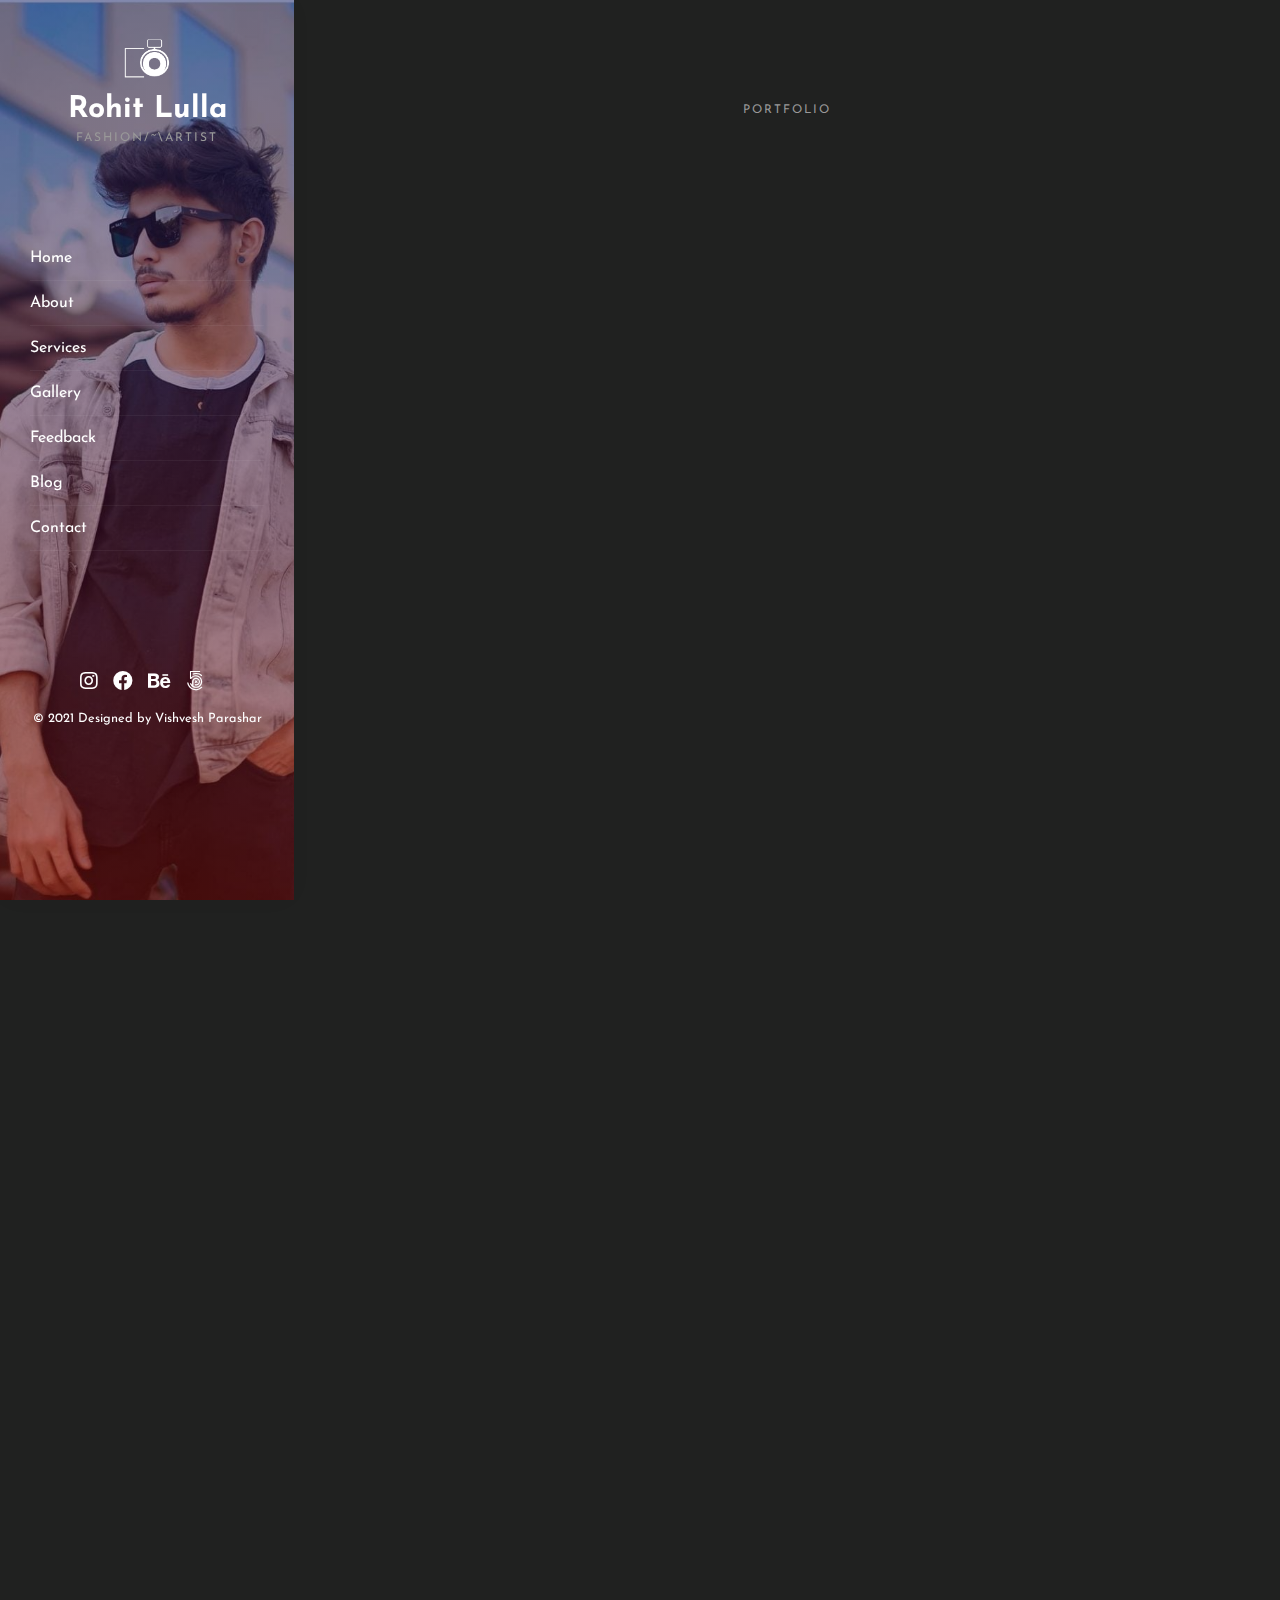
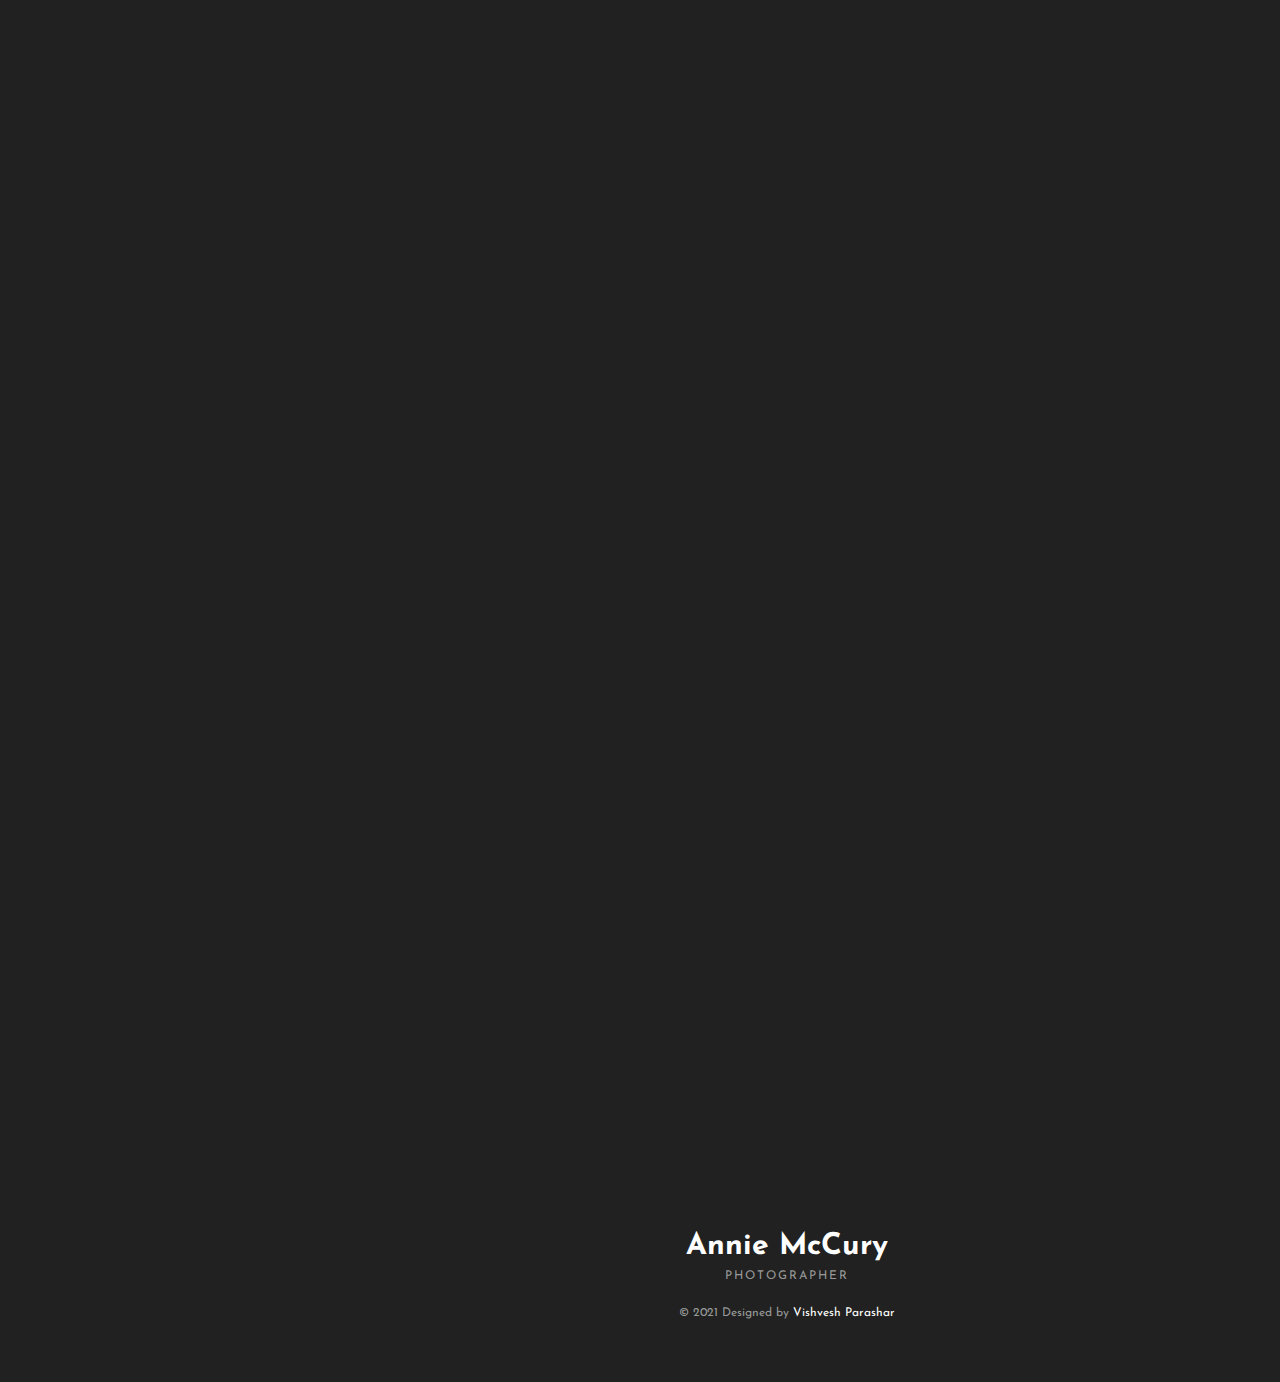
<file: gallery.html>
<!DOCTYPE HTML>
<html lang="en">


<!-- Mirrored from duruthemes.com/demo/html/annie/darkimg/gallery.html by HTTrack Website Copier/3.x [XR&CO'2014], Mon, 05 Jul 2021 12:52:52 GMT -->
<head>
    <meta charset="utf-8">
    <meta http-equiv="X-UA-Compatible" content="IE=edge">
    <title> Rohit Lulla | Clicks </title>
    <meta name="viewport" content="width=device-width, initial-scale=1">
    <link rel="icon" type="image/png" href="images/favicon.png" />
    <link rel="stylesheet" href="css/animate.css">
    <link rel="stylesheet" href="css/font-awesome.min.css">
    <link rel="stylesheet" href="css/bootstrap.css">
    <link rel="stylesheet" href="css/fancybox.min.css">
    <link rel="stylesheet" href="css/style.css">
    <!-- FOR IE9 below -->
    <!--[if lt IE 9]>
        <script src="js/respond.min.js"></script>
    <![endif]-->
    <!-- Global site tag (gtag.js) - Google Analytics -->
    <script async src="https://www.googletagmanager.com/gtag/js?id=UA-144098545-1"></script>
    <script>
      window.dataLayer = window.dataLayer || [];
      function gtag(){dataLayer.push(arguments);}
      gtag('js', new Date());
      gtag('config', 'UA-144098545-1');
    </script>
</head>

<body>
    <!-- Progress-wrapp scroll-button -->
    <div class="progress-wrap">
        <svg class="progress-circle svg-content" width="100%" height="100%" viewBox="-1 -1 102 102">
            <path d="M50,1 a49,49 0 0,1 0,98 a49,49 0 0,1 0,-98" /> </svg>
    </div>
    <!-- Main -->
    <div class="annie-page"> 
       <a href="#" class="js-annie-nav-toggle annie-nav-toggle"><i></i></a>
        <!-- Sidebar -->
        <aside class="annie-aside">
            <!-- Sidebar Logo -->
            <div class="annie-logo">
                <a href="index.html"><img src="images/logo.png" alt=""></a>
                <h1><a href="index.html">Rohit Lulla<span>Fashion/~\Artist</span></a></h1>
            </div>
            <!-- Sidebar Menu -->
            <nav class="annie-main-menu">
                <ul>
                    <li><a href='index.html'>Home</a></li>
                    <li><a href='about.html'>About</a></li>
                    <li><a href='services.html'>Services</a></li>
                    <li class="annie-sub active"><a href="#0">Gallery</a>
                        <ul>
                            <li class="active"><a href="gallery.html">Photo Gallery</a></li>
                            <li><a href="masonry.html">Video Gallery</a></li>
                        </ul>
                    </li>
                    <li><a href='feedback.html'>Feedback</a></li>
                    <li><a href='blog.html'>Blog</a></li>
                    <li><a href='contact.html'>Contact</a></li>
                </ul>
            </nav>
            <!-- Sidebar Footer -->
            <div class="annie-footer">
                <ul>
                    <li><a href="#"><i class="fab fa-instagram"></i></a></li>
                    <li><a href="#"><i class="fab fa-facebook"></i></a></li>
                    <li><a href="#"><i class="fab fa-behance"></i></a></li>
                    <li><a href="#"><i class="fab fa-500px"></i></a></li>
                </ul>
                <p class="annie-lead"><small>&copy; 2021 Designed by <a href="https://vishveshparashar.github.io/">Vishvesh Parashar</a></small></p>
            </div>
        </aside>
        <!-- Content -->
        <div class="annie-main">
            <!-- Gallery & Video -->
            <div class="annie-gallery">
                <div class="container-fluid">
                    <!-- Photo Gallery -->
                    <div class="row">
                        <div class="col-md-12 text-center"> <span class="heading-meta">Portfolio</span>
                            <h2 class="annie-heading animate-box" data-animate-effect="fadeInUp">Photo Gallery</h2>
                        </div>
                    </div>
                    <div class="row align-items-stretch annie-photos" id="annie-section-photos">
                        <div class="col-12">
                            <div class="row align-items-stretch">
                                <div class="col-md-6 animate-box" data-animate-effect="fadeInUp">
                                    <a href="images\rohit pics\R6.jpeg" class="d-block annie-photo-item" data-caption="Potrait Photo" data-fancybox="gallery"> <img src="images\rohit pics\R6.jpeg" alt="Image" class="img-fluid">
                                        
                                    </a>
                                </div>
                                <div class="col-md-6 animate-box" data-animate-effect="fadeInUp">
                                    <a href="images\rohit pics\R3.jpeg" class="d-block annie-photo-item" data-caption="Wedding Photo" data-fancybox="gallery"> <img src="images\rohit pics\R3.jpeg" alt="Image" class="img-fluid">
                                        
                                    </a>
                                </div>
                                <div class="col-md-6 animate-box" data-animate-effect="fadeInUp">
                                    <a href="images\rohit pics\R2.jpeg" class="d-block annie-photo-item" data-caption="Potrait Photo" data-fancybox="gallery"> <img src="images\rohit pics\R2.jpeg" alt="Image" class="img-fluid">
                                        
                                    </a>
                                </div>
                                <div class="col-md-6 animate-box" data-animate-effect="fadeInUp">
                                    <a href="images\rohit pics\R4.jpeg" class="d-block annie-photo-item" data-caption="Potrait Photo" data-fancybox="gallery"> <img src="images\rohit pics\R4.jpeg" alt="Image" class="img-fluid">
                                        
                                    </a>
                                </div>
                                <div class="col-md-6 animate-box" data-animate-effect="fadeInUp">
                                    <a href="images\rohit pics\R1.jpeg" class="d-block annie-photo-item" data-caption="Family Photo" data-fancybox="gallery"> <img src="images\rohit pics\R1.jpeg" alt="Image" class="img-fluid">
                                        
                                    </a>
                                </div>
                                <div class="col-md-6 animate-box" data-animate-effect="fadeInUp">
                                    <a href="images\rohit pics\R2.jpeg" class="d-block annie-photo-item" data-caption="Sport Photo" data-fancybox="gallery"> <img src="images\rohit pics\R2.jpeg" alt="Image" class="img-fluid">
                                        
                                    </a>
                                </div>
                                <div class="col-md-6 animate-box" data-animate-effect="fadeInUp">
                                    <a href="images\rohit pics\R11 - Copy.jpeg" class="d-block annie-photo-item" data-caption="Potrait Photo" data-fancybox="gallery"> <img src="images\rohit pics\R11 - Copy.jpeg" alt="Image" class="img-fluid">
                                        
                                    </a>
                                </div>
                                <div class="col-md-6 animate-box" data-animate-effect="fadeInUp">
                                    <a href="images\rohit pics\R12 - Copy.jpeg" class="d-block annie-photo-item" data-caption="Potrait Photo" data-fancybox="gallery"> <img src="images\rohit pics\R12 - Copy.jpeg" alt="Image" class="img-fluid">
                                        
                                    </a>
                                </div>




                                <div class="col-md-6 animate-box" data-animate-effect="fadeInUp">
                                    <a href="images\rohit pics\R1.jpeg" class="d-block annie-photo-item" data-caption="Family Photo" data-fancybox="gallery"> <img src="images\rohit pics\R1.jpeg" alt="Image" class="img-fluid">
                                        
                                    </a>
                                </div>
                                <div class="col-md-6 animate-box" data-animate-effect="fadeInUp">
                                    <a href="images\rohit pics\R2.jpeg" class="d-block annie-photo-item" data-caption="Sport Photo" data-fancybox="gallery"> <img src="images\rohit pics\R2.jpeg" alt="Image" class="img-fluid">
                                        
                                    </a>
                                </div>
                                <div class="col-md-6 animate-box" data-animate-effect="fadeInUp">
                                    <a href="images\rohit pics\R11 - Copy.jpeg" class="d-block annie-photo-item" data-caption="Potrait Photo" data-fancybox="gallery"> <img src="images\rohit pics\R11 - Copy.jpeg" alt="Image" class="img-fluid">
                                        
                                    </a>
                                </div>
                                <div class="col-md-6 animate-box" data-animate-effect="fadeInUp">
                                    <a href="images\rohit pics\R12 - Copy.jpeg" class="d-block annie-photo-item" data-caption="Potrait Photo" data-fancybox="gallery"> <img src="images\rohit pics\R12 - Copy.jpeg" alt="Image" class="img-fluid">
                                        
                                    </a>
                                </div>




                                <div class="col-md-6 animate-box" data-animate-effect="fadeInUp">
                                    <a href="images\rohit pics\R1.jpeg" class="d-block annie-photo-item" data-caption="Family Photo" data-fancybox="gallery"> <img src="images\rohit pics\R1.jpeg" alt="Image" class="img-fluid">
                                        
                                    </a>
                                </div>
                                <div class="col-md-6 animate-box" data-animate-effect="fadeInUp">
                                    <a href="images\rohit pics\R2.jpeg" class="d-block annie-photo-item" data-caption="Sport Photo" data-fancybox="gallery"> <img src="images\rohit pics\R2.jpeg" alt="Image" class="img-fluid">
                                        
                                    </a>
                                </div>
                                <div class="col-md-6 animate-box" data-animate-effect="fadeInUp">
                                    <a href="images\rohit pics\R11 - Copy.jpeg" class="d-block annie-photo-item" data-caption="Potrait Photo" data-fancybox="gallery"> <img src="images\rohit pics\R11 - Copy.jpeg" alt="Image" class="img-fluid">
                                        
                                    </a>
                                </div>
                                <div class="col-md-6 animate-box" data-animate-effect="fadeInUp">
                                    <a href="images\rohit pics\R12 - Copy.jpeg" class="d-block annie-photo-item" data-caption="Potrait Photo" data-fancybox="gallery"> <img src="images\rohit pics\R12 - Copy.jpeg" alt="Image" class="img-fluid">
                                        
                                    </a>
                                </div>




                            </div>
                            <div class="row align-items-stretch mt-60">
                                <div class="col-md-12">
                                    <!-- show more -->
                                    <div class="annie-show-more-container">
                                        <div class="row align-items-stretch">
                                            <div class="col-md-6 animate-box" data-animate-effect="fadeInUp">
                                                <a href="images\rohit pics\R2.jpeg" class="d-block annie-photo-item" data-caption="Art Portrait" data-fancybox="gallery"> <img src="images\rohit pics\R2.jpeg" alt="Image" class="img-fluid">
                                                    
                                                </a>
                                            </div>
                                            <div class="col-md-6 animate-box" data-animate-effect="fadeInUp">
                                                <a href="images\rohit pics\R1.jpeg" class="d-block annie-photo-item" data-caption="Portrait Photo" data-fancybox="gallery"> <img src="images\rohit pics\R1.jpeg" alt="Image" class="img-fluid">
                                                    
                                                </a>
                                            </div>
                                            <div class="col-md-6 animate-box" data-animate-effect="fadeInUp">
                                                <a href="images\rohit pics\R4.jpeg" class="d-block annie-photo-item" data-caption="Landspace Photo" data-fancybox="gallery"> <img src="images\rohit pics\R4.jpeg" alt="Image" class="img-fluid">
                                                    
                                                </a>
                                            </div>
                                            <div class="col-md-6 animate-box" data-animate-effect="fadeInUp">
                                                <a href="images\rohit pics\R1.jpeg" class="d-block annie-photo-item" data-caption="Art Photo" data-fancybox="gallery"> <img src="images\rohit pics\R1.jpeg" alt="Image" class="img-fluid">
                                                    
                                                </a>
                                            </div>



                                            <div class="col-md-6 animate-box" data-animate-effect="fadeInUp">
                                                <a href="images\rohit pics\R2.jpeg" class="d-block annie-photo-item" data-caption="Art Portrait" data-fancybox="gallery"> <img src="images\rohit pics\R2.jpeg" alt="Image" class="img-fluid">
                                                    
                                                </a>
                                            </div>
                                            <div class="col-md-6 animate-box" data-animate-effect="fadeInUp">
                                                <a href="images\rohit pics\R1.jpeg" class="d-block annie-photo-item" data-caption="Portrait Photo" data-fancybox="gallery"> <img src="images\rohit pics\R1.jpeg" alt="Image" class="img-fluid">
                                                    
                                                </a>
                                            </div>
                                            <div class="col-md-6 animate-box" data-animate-effect="fadeInUp">
                                                <a href="images\rohit pics\R4.jpeg" class="d-block annie-photo-item" data-caption="Landspace Photo" data-fancybox="gallery"> <img src="images\rohit pics\R4.jpeg" alt="Image" class="img-fluid">
                                                    
                                                </a>
                                            </div>
                                            <div class="col-md-6 animate-box" data-animate-effect="fadeInUp">
                                                <a href="images\rohit pics\R1.jpeg" class="d-block annie-photo-item" data-caption="Art Photo" data-fancybox="gallery"> <img src="images\rohit pics\R1.jpeg" alt="Image" class="img-fluid">
                                                    
                                                </a>
                                            </div>

                                            <div class="col-md-6 animate-box" data-animate-effect="fadeInUp">
                                                <a href="images\rohit pics\R6.jpeg" class="d-block annie-photo-item" data-caption="Potrait Photo" data-fancybox="gallery"> <img src="images\rohit pics\R6.jpeg" alt="Image" class="img-fluid">
                                                    
                                                </a>
                                            </div>
                                            <div class="col-md-6 animate-box" data-animate-effect="fadeInUp">
                                                <a href="images\rohit pics\R3.jpeg" class="d-block annie-photo-item" data-caption="Wedding Photo" data-fancybox="gallery"> <img src="images\rohit pics\R3.jpeg" alt="Image" class="img-fluid">
                                                    
                                                </a>
                                            </div>


                                        </div>
                                    </div>
                                    <!-- add more -->
                                    <div class="annie-more-wrapper txt-center animate-box" data-animate-effect="fadeInUp">
                                        <a href="index.html#" class="annie-more-trigger flex"> <span class="plus flex-center">&nbsp;</span> </a>
                                    </div>
                                </div>
                            </div>
                        </div>
                    </div>
                    
                </div>
            </div>
            <!-- Footer -->
            <div id="annie-footer">
                <div class="annie-narrow-content">
                    <div class="row">
                        <div class="col-md-12 text-center">
                            <h1>Annie McCury <span>Photographer</span></h1>
                            <p class="annie-lead">&copy; 2021 Designed by <a href="https://vishveshparashar.github.io/">Vishvesh Parashar</a></p>
                        </div>
                    </div>
                </div>
            </div>
        </div>
        <!-- jQuery -->
        <script src="js/jquery.min.js"></script>
        <script src="js/modernizr-2.6.2.min.js"></script>
        <script src="js/jquery.easing.1.3.js"></script>
        <script src="js/bootstrap.min.js"></script>
        <script src="js/jquery.waypoints.min.js"></script>
        <script src="js/sticky-kit.min.js"></script>
        <script src="js/jquery.fancybox.min.js"></script>
        <script src="js/main.js"></script>
    </div>
</body>

<!-- Mirrored from duruthemes.com/demo/html/annie/darkimg/gallery.html by HTTrack Website Copier/3.x [XR&CO'2014], Mon, 05 Jul 2021 12:53:40 GMT -->
</html>
</file>
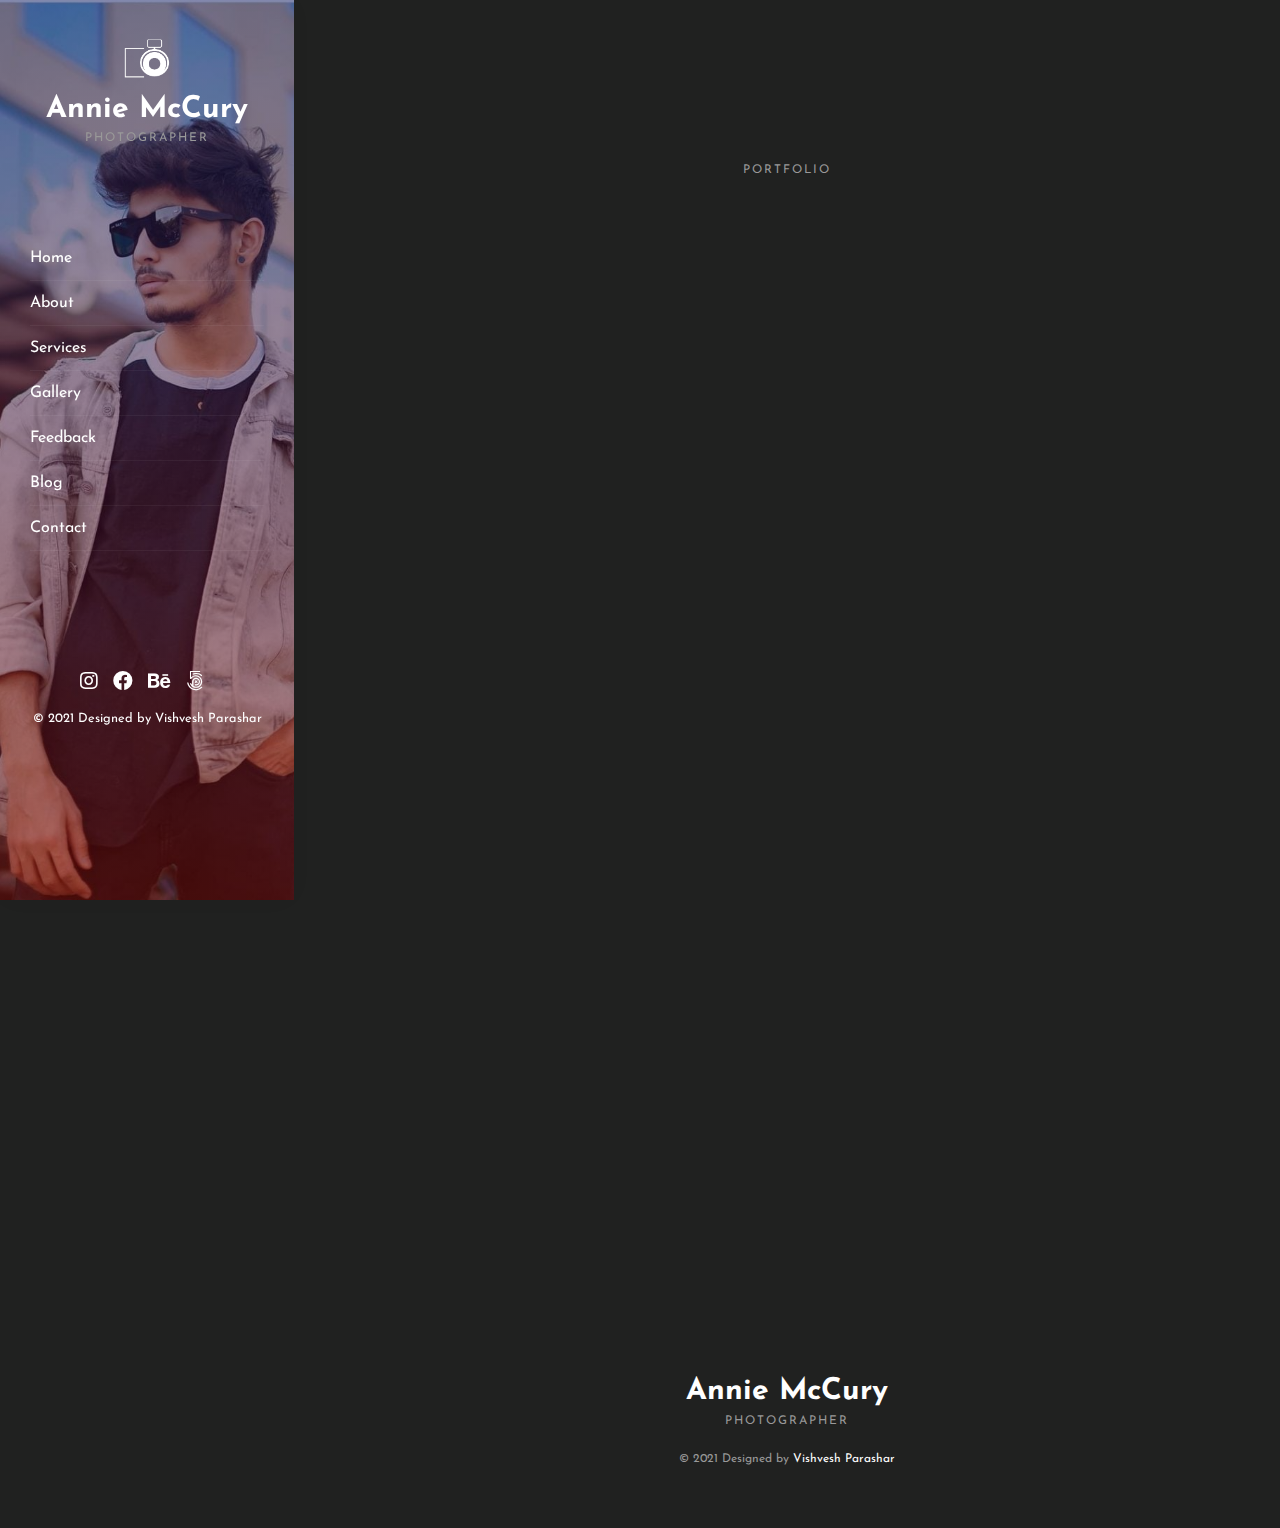
<file: masonry.html>
<!DOCTYPE HTML>
<html lang="en">


<!-- Mirrored from duruthemes.com/demo/html/annie/darkimg/masonry.html by HTTrack Website Copier/3.x [XR&CO'2014], Mon, 05 Jul 2021 12:53:40 GMT -->
<head>
    <meta charset="utf-8">
    <meta http-equiv="X-UA-Compatible" content="IE=edge">
    <title> Annie McCury | Photographer </title>
    <meta name="viewport" content="width=device-width, initial-scale=1">
    <link rel="icon" type="image/png" href="images/favicon.png" />
    <link rel="stylesheet" href="css/animate.css">
    <link rel="stylesheet" href="css/font-awesome.min.css">
    <link rel="stylesheet" href="css/bootstrap.css">
    <link rel="stylesheet" href="css/flexslider.html">
    <link rel="stylesheet" href="css/fancybox.min.css">
    <link rel="stylesheet" href="css/style.css">
    <!-- FOR IE9 below -->
    <!--[if lt IE 9]>
        <script src="js/respond.min.js"></script>
    <![endif]-->
    <!-- Global site tag (gtag.js) - Google Analytics -->
    <script async src="https://www.googletagmanager.com/gtag/js?id=UA-144098545-1"></script>
    <script>
      window.dataLayer = window.dataLayer || [];
      function gtag(){dataLayer.push(arguments);}
      gtag('js', new Date());
      gtag('config', 'UA-144098545-1');
    </script>
</head>

<body>
    <!-- Progress-wrapp scroll-button -->
    <div class="progress-wrap">
        <svg class="progress-circle svg-content" width="100%" height="100%" viewBox="-1 -1 102 102">
            <path d="M50,1 a49,49 0 0,1 0,98 a49,49 0 0,1 0,-98" /> </svg>
    </div>
    <!-- Main -->
    <div class="annie-page"> 
       <a href="#" class="js-annie-nav-toggle annie-nav-toggle"><i></i></a>
        <!-- Sidebar -->
        <aside class="annie-aside">
            <!-- Logo -->
            <div class="annie-logo">
                <a href="index.html"><img src="images/logo.png" alt=""></a>
                <h1><a href="index.html">Annie McCury<span>Photographer</span></a></h1> </div>
            <!-- Menu -->
            <nav class="annie-main-menu">
                <ul>
                    <li><a href='index.html'>Home</a></li>
                    <li><a href='about.html'>About</a></li>
                    <li><a href='services.html'>Services</a></li>
                    <li class="annie-sub active"><a href="#0">Gallery</a>
                        <ul>
                            <li><a href="gallery.html">Standard Gallery</a></li>
                            <li class="active"><a href="masonry.html">Masonry Gallery</a></li>
                        </ul>
                    </li>
                    <li><a href='feedback.html'>Feedback</a></li>
                    <li><a href='blog.html'>Blog</a></li>
                    <li><a href='contact.html'>Contact</a></li>
                </ul>
            </nav>
            <!-- Sidebar Footer -->
            <div class="annie-footer">
                <ul>
                    <li><a href="#"><i class="fab fa-instagram"></i></a></li>
                    <li><a href="#"><i class="fab fa-facebook"></i></a></li>
                    <li><a href="#"><i class="fab fa-behance"></i></a></li>
                    <li><a href="#"><i class="fab fa-500px"></i></a></li>
                </ul>
                <p class="annie-lead"><small>&copy; 2021 Designed by <a href="https://vishveshparashar.github.io/">Vishvesh Parashar</a></small></p>
            </div>
        </aside>
        <!-- Content -->
        <div class="annie-main">
            <!-- Gallery -->
            <div class="annie-gallery">
                <div class="container-fluid">
                   
                    <!-- Video Gallery -->
                    <div class="row">
                        <div class="col-md-12 text-center mt-60"> <span class="heading-meta">Portfolio</span>
                            <h2 class="annie-heading animate-box" data-animate-effect="fadeInUp">Video Gallery</h2> </div>
                    </div>
                    <div class="row align-items-stretch annie-photos mb-30" id="annie-section-photos">
                        <div class="col-12">
                            <!-- IMPORTANT: Some functionality (ajax, iframes, etc) will not work when you're opening local file directly on your browser, the code must be running on a web server. SOURCE: https://fancyapps.com/fancybox/3/docs/ -->
                            <div class="row align-items-stretch">
                                <!-- YouTube Popup -->
                                <div class="col-md-4 animate-box" data-animate-effect="fadeInUp">
                                    <a data-fancybox="" href="https://www.youtube.com/watch?v=ybso7mzV2hY"> <img class="img-fluid" src="images/gallery/13.jpg">
                                        <p><span class="fab fa-youtube"></span></p>
                                    </a>
                                    <h6>Youtube Video (Popup)</h6> </div>
                                <!-- Vimeo Popup -->
                                <div class="col-md-4 animate-box" data-animate-effect="fadeInUp">
                                    <a data-fancybox="" data-ratio="2" href="https://vimeo.com/74295728"> <img class="img-fluid" src="images/gallery/14.jpg">
                                        <p><span class="fab fa-youtube"></span></p>
                                    </a>
                                    <h6>Vimeo Video (Popup)</h6> </div>
                                <!-- Custom Video Popup -->
                                <div class="col-md-4 animate-box" data-animate-effect="fadeInUp">
                                    <a data-fancybox="bigbuckbunny" href="images/video.mp4"> <img class="img-fluid" src="images/gallery/15.jpg">
                                        <p><span class="fab fa-youtube"></span></p>
                                    </a>
                                    <h6>Custom Video (Popup)</h6> </div>
                            </div>

                            <div class="row align-items-stretch">
                                <!-- YouTube Popup -->
                                <div class="col-md-4 animate-box" data-animate-effect="fadeInUp">
                                    <a data-fancybox="" href="images\4K_12.mp4"> <img class="img-fluid" src="images\rohit pics\R2.jpeg">
                                        <p><span class="fab fa-youtube"></span></p>
                                    </a>
                                    <h6> <Caption> Add Caption 1 </Caption></h6>
                                </div>
                                <!-- Vimeo Popup -->
                                <div class="col-md-4 animate-box" data-animate-effect="fadeInUp">
                                    <a data-fancybox="" data-ratio="2" href="images\video.mp4"> <img class="img-fluid" src="images\rohit pics\R4.jpeg">
                                        <p><span class="fab fa-youtube"></span></p>
                                    </a>
                                    <h6>Add Caption 2</h6>
                                </div>
                                <!-- Custom Video Popup -->
                                <div class="col-md-4 animate-box" data-animate-effect="fadeInUp">
                                    <a data-fancybox="bigbuckbunny" href="images/video.mp4"> <img class="img-fluid" src="images\rohit pics\R1.jpeg">
                                        <p><span class="fab fa-youtube"></span></p>
                                    </a>
                                    <h6>Add Caption 3</h6>
                                </div>
                            </div>

                            <div class="row align-items-stretch">
                                <!-- YouTube Popup -->
                                <div class="col-md-4 animate-box" data-animate-effect="fadeInUp">
                                    <a data-fancybox="" href="images\4K_12.mp4"> <img class="img-fluid" src="images\rohit pics\R2.jpeg">
                                        <p><span class="fab fa-youtube"></span></p>
                                    </a>
                                    <h6> <Caption> Add Caption 1 </Caption></h6>
                                </div>
                                <!-- Vimeo Popup -->
                                <div class="col-md-4 animate-box" data-animate-effect="fadeInUp">
                                    <a data-fancybox="" data-ratio="2" href="images\video.mp4"> <img class="img-fluid" src="images\rohit pics\R4.jpeg">
                                        <p><span class="fab fa-youtube"></span></p>
                                    </a>
                                    <h6>Add Caption 2</h6>
                                </div>
                                <!-- Custom Video Popup -->
                                <div class="col-md-4 animate-box" data-animate-effect="fadeInUp">
                                    <a data-fancybox="bigbuckbunny" href="images/video.mp4"> <img class="img-fluid" src="images\rohit pics\R1.jpeg">
                                        <p><span class="fab fa-youtube"></span></p>
                                    </a>
                                    <h6>Add Caption 3</h6>
                                </div>
                            </div>

                             <div class="row align-items-stretch">
                                <!-- YouTube Popup -->
                                <div class="col-md-4 animate-box" data-animate-effect="fadeInUp">
                                    <a data-fancybox="" href="images\4K_12.mp4"> <img class="img-fluid" src="images\rohit pics\R2.jpeg">
                                        <p><span class="fab fa-youtube"></span></p>
                                    </a>
                                    <h6> <Caption> Add Caption 1 </Caption></h6>
                                </div>
                                <!-- Vimeo Popup -->
                                <div class="col-md-4 animate-box" data-animate-effect="fadeInUp">
                                    <a data-fancybox="" data-ratio="2" href="images\video.mp4"> <img class="img-fluid" src="images\rohit pics\R4.jpeg">
                                        <p><span class="fab fa-youtube"></span></p>
                                    </a>
                                    <h6>Add Caption 2</h6>
                                </div>
                                <!-- Custom Video Popup -->
                                <div class="col-md-4 animate-box" data-animate-effect="fadeInUp">
                                    <a data-fancybox="bigbuckbunny" href="images/video.mp4"> <img class="img-fluid" src="images\rohit pics\R1.jpeg">
                                        <p><span class="fab fa-youtube"></span></p>
                                    </a>
                                    <h6>Add Caption 3</h6>
                                </div>
                            </div>
                        </div>
                    </div>
                </div>
            </div>
            <!-- Footer -->
            <div id="annie-footer">
                <div class="annie-narrow-content">
                    <div class="row">
                        <div class="col-md-12 text-center">
                            <h1>Annie McCury <span>Photographer</span></h1>
                            <p class="annie-lead">&copy; 2021 Designed by <a href="https://vishveshparashar.github.io/">Vishvesh Parashar</a></p>
                        </div>
                    </div>
                </div>
            </div>
        </div>
        <!-- jQuery -->
        <script src="js/jquery.min.js"></script>
        <script src="js/modernizr-2.6.2.min.js"></script>
        <script src="js/jquery.easing.1.3.js"></script>
        <script src="js/bootstrap.min.js"></script>
        <script src="js/jquery.waypoints.min.js"></script>
        <script src="js/jquery.flexslider-min.html"></script>
        <script src="js/sticky-kit.min.js"></script>
        <script src="js/jquery.fancybox.min.js"></script>
        <script src="js/main.js"></script>
    </div>
</body>

<!-- Mirrored from duruthemes.com/demo/html/annie/darkimg/masonry.html by HTTrack Website Copier/3.x [XR&CO'2014], Mon, 05 Jul 2021 12:53:41 GMT -->
</html>
</file>
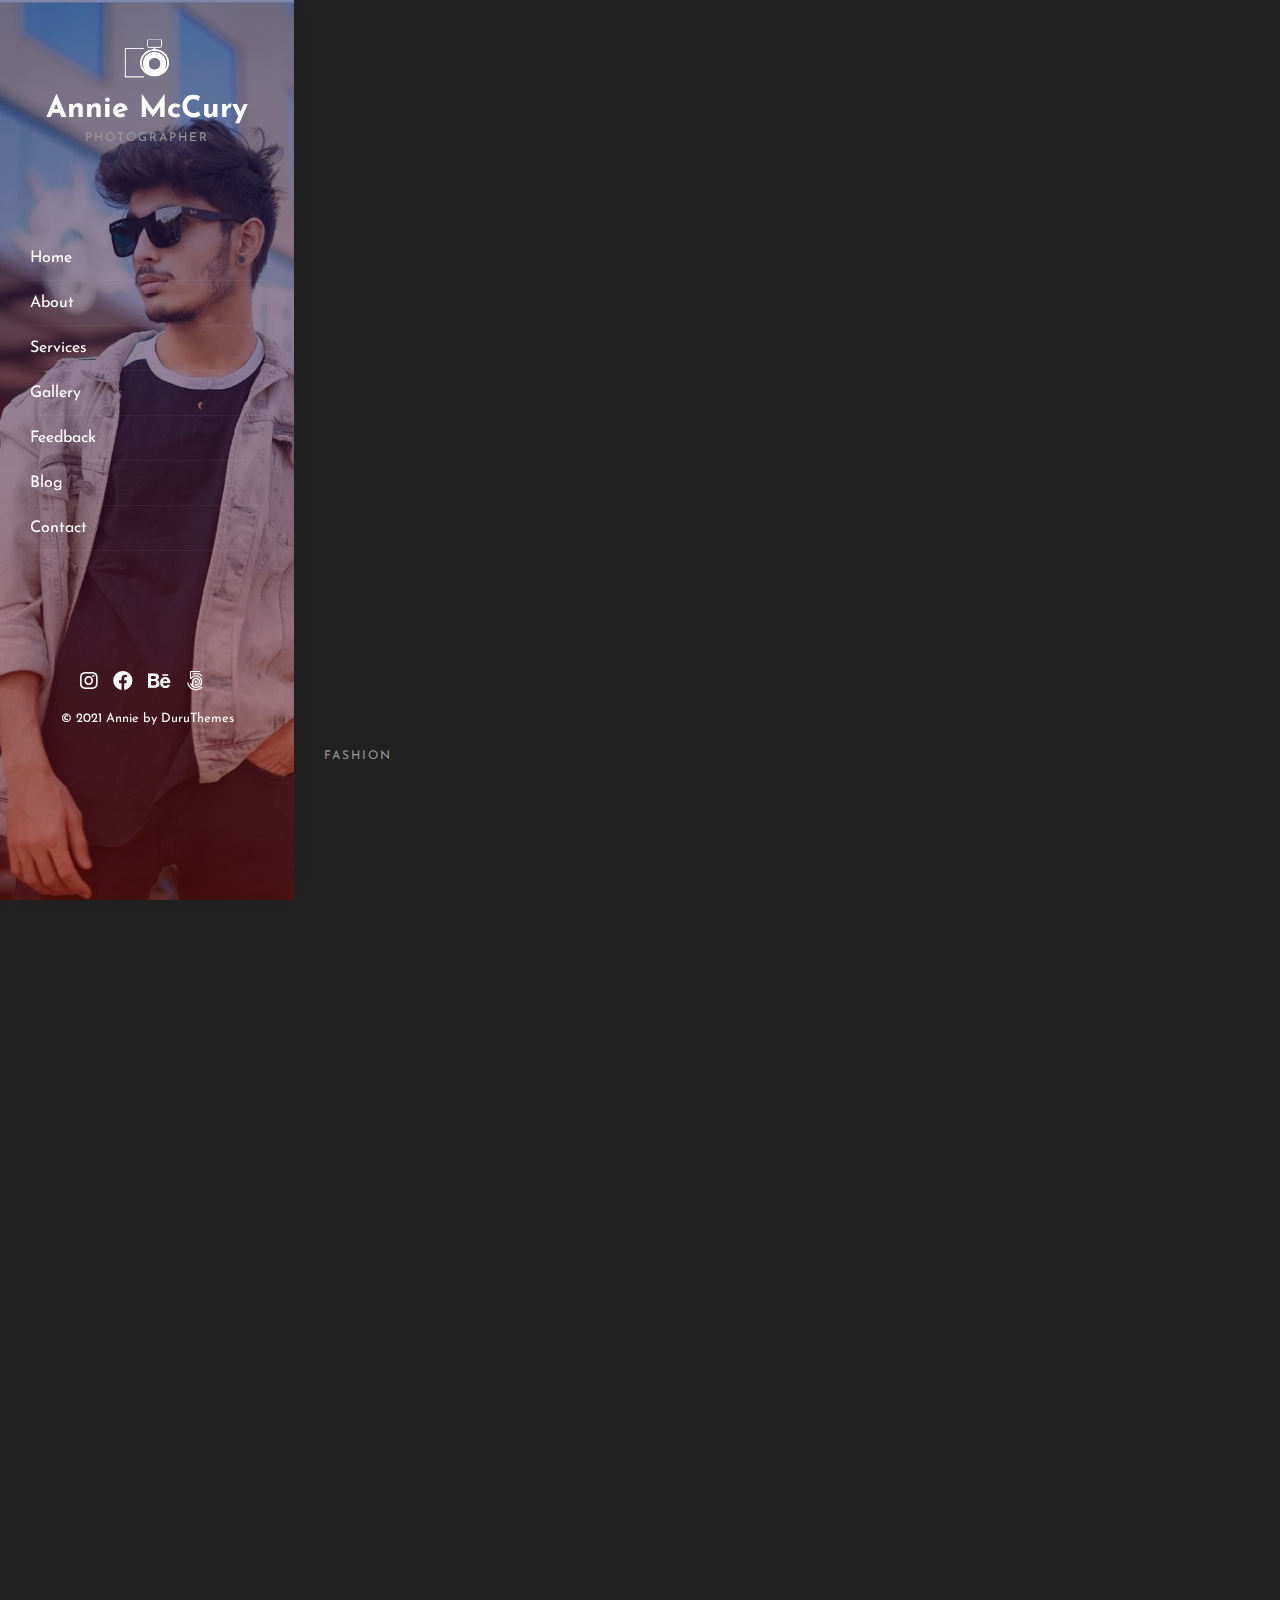
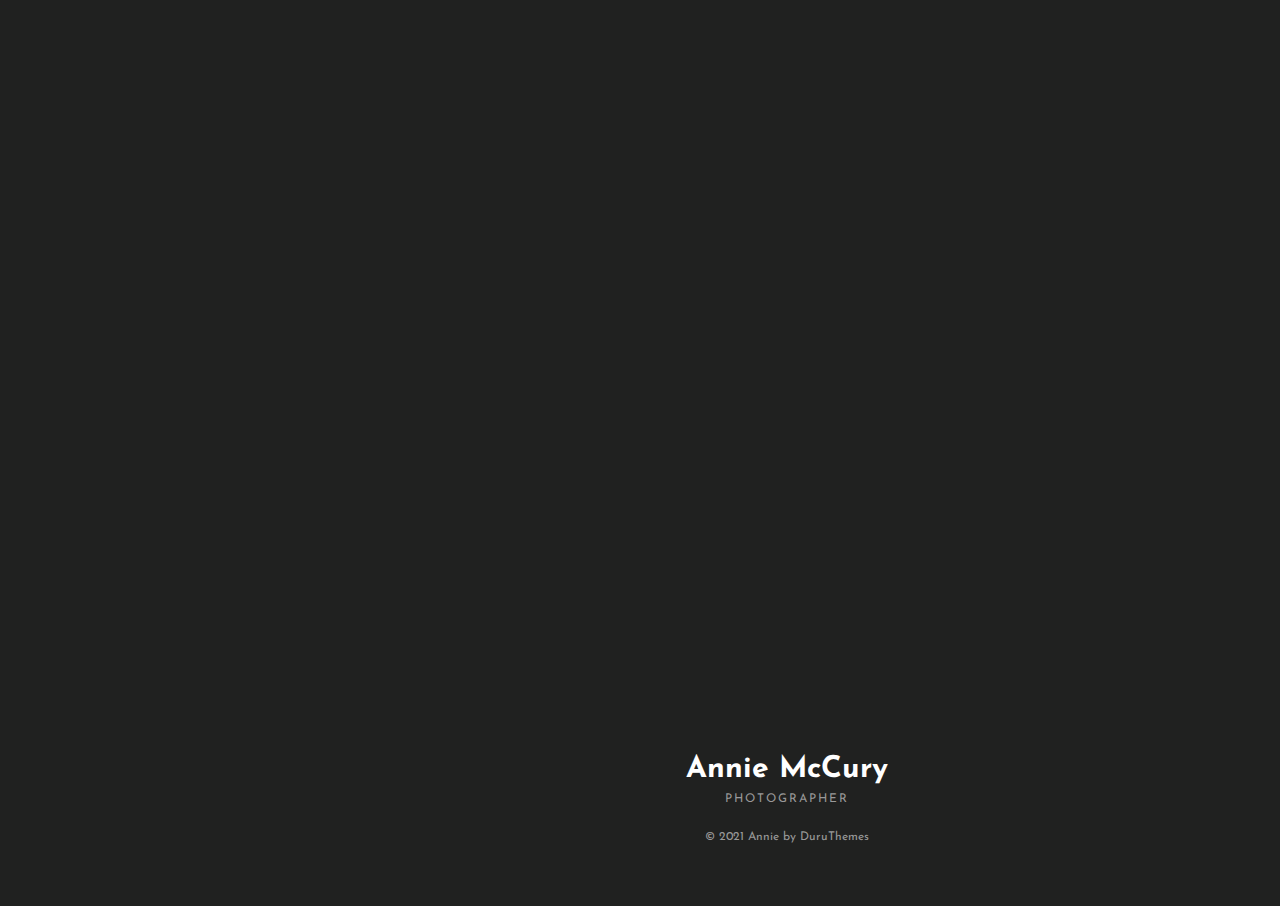
<file: post.html>
<!DOCTYPE HTML>
<html lang="en">


<!-- Mirrored from duruthemes.com/demo/html/annie/darkimg/post.html by HTTrack Website Copier/3.x [XR&CO'2014], Mon, 05 Jul 2021 13:04:36 GMT -->
<head>
    <meta charset="utf-8">
    <meta http-equiv="X-UA-Compatible" content="IE=edge">
    <title> Annie McCury | Photographer </title>
    <meta name="viewport" content="width=device-width, initial-scale=1">
    <link rel="icon" type="image/png" href="images/favicon.png" />
    <link rel="stylesheet" href="css/animate.css">
    <link rel="stylesheet" href="css/font-awesome.min.css">
    <link rel="stylesheet" href="css/bootstrap.css">
    <link rel="stylesheet" href="css/fancybox.min.css">
    <link rel="stylesheet" href="css/style.css">
    <!-- FOR IE9 below -->
    <!--[if lt IE 9]>
        <script src="js/respond.min.js"></script>
    <![endif]-->
    <!-- Global site tag (gtag.js) - Google Analytics -->
    <script async src="https://www.googletagmanager.com/gtag/js?id=UA-144098545-1"></script>
    <script>
      window.dataLayer = window.dataLayer || [];
      function gtag(){dataLayer.push(arguments);}
      gtag('js', new Date());
      gtag('config', 'UA-144098545-1');
    </script>
</head>

<body>
    <!-- Progress-wrapp scroll-button -->
    <div class="progress-wrap">
        <svg class="progress-circle svg-content" width="100%" height="100%" viewBox="-1 -1 102 102">
            <path d="M50,1 a49,49 0 0,1 0,98 a49,49 0 0,1 0,-98" /> </svg>
    </div>
    <!-- Main -->
    <div class="annie-page"> 
        <a href="#" class="js-annie-nav-toggle annie-nav-toggle"><i></i></a>
        <!-- Sidebar -->
        <aside class="annie-aside">
            <!-- Sidebar Logo -->
            <div class="annie-logo">
                <a href="index.html"><img src="images/logo.png" alt=""></a>
                <h1><a href="index.html">Annie McCury<span>Photographer</span></a></h1>
            </div>
            <!-- Sidebar Menu -->
            <nav class="annie-main-menu">
                <ul>
                    <li><a href='index.html'>Home</a></li>
                    <li><a href='about.html'>About</a></li>
                    <li><a href='services.html'>Services</a></li>
                    <li class="annie-sub"><a href="#0">Gallery</a>
                        <ul>
                            <li><a href="gallery.html">Standard Gallery</a></li>
                            <li><a href="masonry.html">Masonry Gallery</a></li>
                        </ul>
                    </li>
                    <li><a href='feedback.html'>Feedback</a></li>
                    <li><a href='blog.html'>Blog</a></li>
                    <li><a href='contact.html'>Contact</a></li>
                </ul>
            </nav>
            <!-- Sidebar Footer -->
            <div class="annie-footer">
                <ul>
                    <li><a href="#"><i class="fab fa-instagram"></i></a></li>
                    <li><a href="#"><i class="fab fa-facebook"></i></a></li>
                    <li><a href="#"><i class="fab fa-behance"></i></a></li>
                    <li><a href="#"><i class="fab fa-500px"></i></a></li>
                </ul>
                <p><small>&copy; 2021 Annie by DuruThemes</small></p>
            </div>
        </aside>
        <!-- Content -->
        <div class="annie-main">
            <div class="annie-post">
                <div class="container-fluid">
                    <div class="row">
                        <div class="col-md-12 image-content animate-box fadeInUp animated" data-animate-effect="fadeInUp"> <img src="images/post.jpg" class="img-fluid mb-30" alt=""> </div>
                    </div>
                    <div class="row">
                        <div class="col-md-12"> <span class="heading-meta">Fashion</span>
                            <h2 class="annie-post-heading animate-box" data-animate-effect="fadeInUp">Basics of Modeling</h2>
                        </div>
                    </div>
                    <div class="row">
                        <div class="col-md-12 animate-box fadeInUp animated" data-animate-effect="fadeInUp">
                            <p>Yuroin non lorem ac erat suscipit bibendum. Nulla facilisi. Sedeuter nunc volutpat, mollis sapien vel, conseyer turpeutionyer masin libero semper. Fusceler mollis augue sit amet hendrerit vestibulum. Duisteyerionyer venenatis lacus. Fusce mollis augue sit amet hendrerit vestibulum. Duisteyerionyer venenatis lacus. Yuroin non lorem ac erat suscipit bibendum nulla facilisi.</p>
                            <p>Quisque gravida eros ut turpis interdum ornare. Interdum et malesu they adamale fames ac ante ipsum primis in faucibus. Curabitur arcu erosite feugiat in tortor in, volutpat sollicitudin libero. Maecenas nisl est, conselur rhoncus loremir consequat et, finibus nec purus. Yuroin non lorem ac erat suscipit bibendum. Nulla facilisi. Sedeuter nunc volutpat, mollis sapien vel, conseyer turpeutionyer massa in libero semper. Fusceler mollis augue sit amet hendrerit vestibulum. Duisteyerionyer venenatis lacus. Fusce mollis augue sit amet hendrerit vestibulum.</p>
                            <p>Yuroin non lorem ac erat suscipit bibendum. Nulla facilisi. Sedeuter nunc volutpat, mollis sapien veli, conseyer turpeutionyer massa in libero semper sedeuter nunc volutpat, mollis sapien veletion. Quisque gravida eros ut turpis interdum ornare. Interdum et malesu they adamale fames ac ante ipsum primis in faucibus. Curabitur arcu erosite feugiat in tortor in, volutpat sollicitudin libero.</p>
                        </div>
                    </div>
                    <div class="row">
                        <div class="col-md-12 col-sm-12 animate-box" data-animate-effect="fadeInUp">
                            <!-- Comments -->
                            <div class="clear" id="comment-list">
                                <div class="comments-area" id="comments">
                                    <h2 class="comments-title">3 Comments</h2>
                                    <ol class="comment-list">
                                        <li class="comment">
                                            <div class="comment-body">
                                                <div class="comment-author vcard"> <img class="avatar photo" src="images/team/06.jpg" alt="">
                                                    <h3 class="name">Peter Berry</h3>
                                                </div>
                                                <div class="comment-meta"> Sep 28, 2021 </div>
                                                <p>Yuroin non lorem ac erat suscipit bibendum. Nulla facilisi. Sedeuter nunc volutpat, mollis sapien veli, conseyer turpeutionyer massa in libero semper sedeuter nunc volutpat, mollis sapien veletion. Quisque gravida eros ut turpis interdum ornare. Interdum et malesu they adamale fames ac ante ipsum primis in faucibus.</p>
                                                <div class="reply"> <a href="#" class="comment-reply-link"><i class="fa fa-reply"></i> Replay</a> </div>
                                            </div>
                                            <!-- sub comment block -->
                                            <ol class="children">
                                                <li class="comment odd parent">
                                                    <div class="comment-body">
                                                        <div class="comment-author vcard"> <img class="avatar photo" src="images/team/04.jpg" alt="">
                                                            <h3 class="name">Lena Glenn</h3>
                                                        </div>
                                                        <div class="comment-meta"> Sep 27, 2021 </div>
                                                        <p>Yuroin non lorem ac erat suscipit bibendum. Nulla facilisi. Sedeuter nunc volutpat, mollis sapien veliduru conseyer turpeutionyer massa in libero semper sedeuter nunc volutpat, mollis sapien veletion. Quisque gravida eros ut turpis interdum ornare. Interdum et malesu they adamale fames drana.</p>
                                                        <div class="reply"> <a href="#" class="comment-reply-link"><i class="fa fa-reply"></i> Replay</a> </div>
                                                    </div>
                                                </li>
                                            </ol>
                                        </li>
                                        <li class="comment">
                                            <!-- comment block -->
                                            <div class="comment-body">
                                                <div class="comment-author vcard"> <img class="avatar photo" src="images/team/05.jpg" alt="">
                                                    <h3 class="name">Cerica Smith</h3>
                                                </div>
                                                <div class="comment-meta"> Sep 27, 2021 </div>
                                                <p>Yuroin non lorem ac erat suscipit bibendum. Nulla facilisi. Sedeuter nunc volutpat, mollis sapien veli, conseyer turpeutionyer massa in libero semper sedeuter nunc volutpat, mollis sapien veletion. Quisque gravida eros ut turpis interdum ornare. Interdum et malesu they adamale fames ac ante ipsum primis in faucibus.</p>
                                                <div class="reply"> <a href="#" class="comment-reply-link"><i class="fa fa-reply"></i> Replay</a> </div>
                                            </div>
                                        </li>
                                    </ol>
                                </div>
                            </div>
                        </div>
                    </div>
                    <div class="row">
                        <div class="col-md-8 animate-box" data-animate-effect="fadeInUp">
                            <!-- Leave a comments -->
                            <h3 class="annie-contact-heading">Leave a Comments</h3>
                            <form method="post" class="row">
                                <div class="col-sm-6">
                                    <div class="form-group">
                                        <input type="text" class="form-control" placeholder="Name" required> </div>
                                </div>
                                <div class="col-sm-6">
                                    <div class="form-group">
                                        <input type="text" class="form-control" placeholder="Email"> </div>
                                </div>
                                <div class="col-sm-12">
                                    <div class="form-group">
                                        <textarea name="message" id="message" cols="30" rows="7" class="form-control" placeholder="Message"></textarea>
                                    </div>
                                </div>
                                <div class="col-sm-12">
                                    <div class="form-group">
                                        <input type="submit" class="btn btn-contact" value="Submit Comment"> </div>
                                </div>
                            </form>
                        </div>
                    </div>
                </div>
            </div>
            <!-- Footer -->
            <div id="annie-footer">
                <div class="annie-narrow-content">
                    <div class="row">
                        <div class="col-md-12 text-center">
                            <h1>Annie McCury <span>Photographer</span></h1>
                            <p class="annie-lead">&copy; 2021 Annie by DuruThemes</p>
                        </div>
                    </div>
                </div>
            </div>
        </div>
        <!-- jQuery -->
        <script src="js/jquery.min.js"></script>
        <script src="js/modernizr-2.6.2.min.js"></script>
        <script src="js/jquery.easing.1.3.js"></script>
        <script src="js/bootstrap.min.js"></script>
        <script src="js/jquery.waypoints.min.js"></script>
        <script src="js/sticky-kit.min.js"></script>
        <script src="js/jquery.fancybox.min.js"></script>
        <script src="js/main.js"></script>
    </div>
</body>

<!-- Mirrored from duruthemes.com/demo/html/annie/darkimg/post.html by HTTrack Website Copier/3.x [XR&CO'2014], Mon, 05 Jul 2021 13:04:38 GMT -->
</html>
</file>
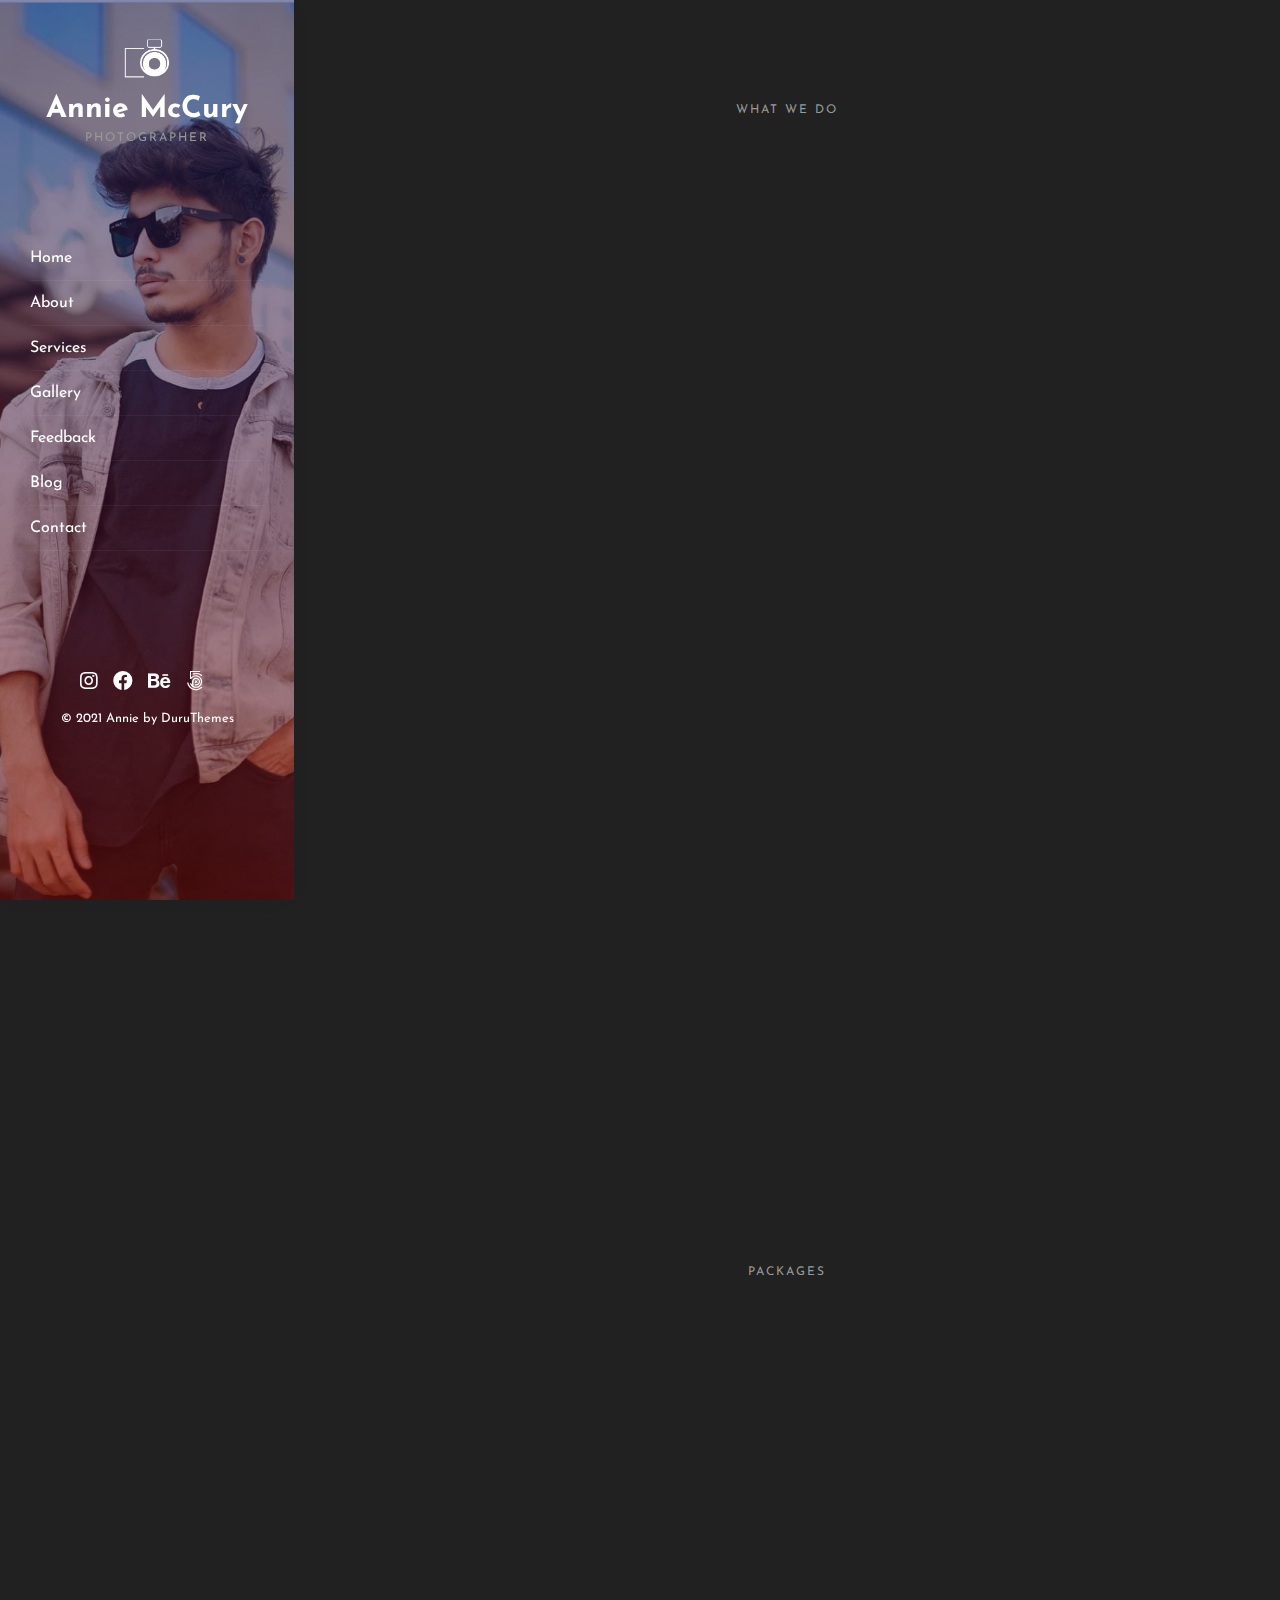
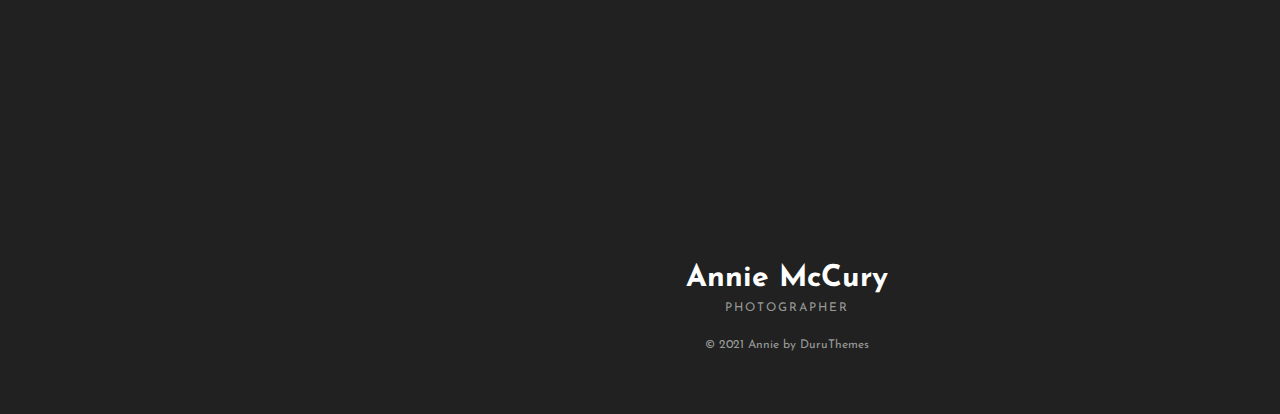
<file: services.html>
<!DOCTYPE HTML>
<html lang="en">


<!-- Mirrored from duruthemes.com/demo/html/annie/darkimg/services.html by HTTrack Website Copier/3.x [XR&CO'2014], Mon, 05 Jul 2021 12:52:22 GMT -->
<head>
    <meta charset="utf-8">
    <meta http-equiv="X-UA-Compatible" content="IE=edge">
    <title> Annie McCury | Photographer </title>
    <meta name="viewport" content="width=device-width, initial-scale=1">
    <link rel="icon" type="image/png" href="images/favicon.png" />
    <link rel="stylesheet" href="css/animate.css">
    <link rel="stylesheet" href="css/font-awesome.min.css">
    <link rel="stylesheet" href="css/bootstrap.css">
    <link rel="stylesheet" href="css/fancybox.min.css">
    <link rel="stylesheet" href="css/style.css">
    <!-- FOR IE9 below -->
    <!--[if lt IE 9]>
        <script src="js/respond.min.js"></script>
    <![endif]-->
    <!-- Global site tag (gtag.js) - Google Analytics -->
    <script async src="https://www.googletagmanager.com/gtag/js?id=UA-144098545-1"></script>
    <script>
      window.dataLayer = window.dataLayer || [];
      function gtag(){dataLayer.push(arguments);}
      gtag('js', new Date());
      gtag('config', 'UA-144098545-1');
    </script>
</head>

<body>
    <!-- Progress-wrapp scroll-button -->
    <div class="progress-wrap">
        <svg class="progress-circle svg-content" width="100%" height="100%" viewBox="-1 -1 102 102">
            <path d="M50,1 a49,49 0 0,1 0,98 a49,49 0 0,1 0,-98" /> </svg>
    </div>
    <!-- Main -->
    <div class="annie-page"> 
       <a href="#" class="js-annie-nav-toggle annie-nav-toggle"><i></i></a>
        <!-- Sidebar -->
        <aside class="annie-aside">
            <!-- Sidebar Logo -->
            <div class="annie-logo">
                <a href="index.html"><img src="images/logo.png" alt=""></a>
                <h1><a href="index.html">Annie McCury<span>Photographer</span></a></h1>
            </div>
            <!-- Sidebar Menu -->
            <nav class="annie-main-menu">
                <ul>
                    <li><a href='index.html'>Home</a></li>
                    <li><a href='about.html'>About</a></li>
                    <li class="active"><a href='services.html'>Services</a></li>
                    <li class="annie-sub"><a href="#0">Gallery</a>
                        <ul>
                            <li><a href="gallery.html">Standard Gallery</a></li>
                            <li><a href="masonry.html">Masonry Gallery</a></li>
                        </ul>
                    </li>
                    <li><a href='feedback.html'>Feedback</a></li>
                    <li><a href='blog.html'>Blog</a></li>
                    <li><a href='contact.html'>Contact</a></li>
                </ul>
            </nav>
            <!-- Sidebar Footer -->
            <div class="annie-footer">
                <ul>
                    <li><a href="#"><i class="fab fa-instagram"></i></a></li>
                    <li><a href="#"><i class="fab fa-facebook"></i></a></li>
                    <li><a href="#"><i class="fab fa-behance"></i></a></li>
                    <li><a href="#"><i class="fab fa-500px"></i></a></li>
                </ul>
                <p><small>&copy; 2021 Annie by DuruThemes</small></p>
            </div>
        </aside>
        <!-- Content -->
        <div class="annie-main">
            <!-- Services -->
            <div class="annie-service">
                <div class="container-fluid">
                    <div class="row">
                        <div class="col-md-12 text-center"> <span class="heading-meta">What We Do</span>
                            <h2 class="annie-heading animate-box" data-animate-effect="fadeInUp">Services</h2>
                        </div>
                    </div>
                    <div class="row">
                        <div class="col-md-4 animate-box" data-animate-effect="fadeInUp">
                            <div class="annie-services">
                                <a href="services-post.html"> <img src="images/services/02.jpg" class="img-fluid" alt="">
                                    <div class="desc">
                                        <div class="con">
                                            <div class="annie-icon"> <i class="fa fa-camera"></i> </div>
                                            <h3>Wedding Shoots</h3>
                                        </div>
                                    </div>
                                </a>
                            </div>
                        </div>
                        <div class="col-md-4 animate-box" data-animate-effect="fadeInUp">
                            <div class="annie-services">
                                <a href="services-post.html"> <img src="images/services/06.jpg" class="img-fluid" alt="">
                                    <div class="desc">
                                        <div class="con">
                                            <div class="annie-icon"> <i class="fa fa-camera"></i> </div>
                                            <h3><a href="#">Portrait Photography</a></h3>
                                        </div>
                                    </div>
                                </a>
                            </div>
                        </div>
                        <div class="col-md-4 animate-box" data-animate-effect="fadeInUp">
                            <div class="annie-services">
                                <a href="services-post.html"> <img src="images/services/05.jpg" class="img-fluid" alt="">
                                    <div class="desc">
                                        <div class="con">
                                            <div class="annie-icon"> <i class="fa fa-camera"></i> </div>
                                            <h3><a href="#">Travel Photography</a></h3>
                                        </div>
                                    </div>
                                </a>
                            </div>
                        </div>
                        <div class="col-md-4 animate-box" data-animate-effect="fadeInUp">
                            <div class="annie-services">
                                <a href="services-post.html"> <img src="images/services/04.jpg" class="img-fluid" alt="">
                                    <div class="desc">
                                        <div class="con">
                                            <div class="annie-icon"> <i class="fa fa-camera"></i> </div>
                                            <h3><a href="#">Product Photography</a></h3>
                                        </div>
                                    </div>
                                </a>
                            </div>
                        </div>
                        <div class="col-md-4 animate-box" data-animate-effect="fadeInUp">
                            <div class="annie-services">
                                <a href="services-post.html"> <img src="images/services/01.jpg" class="img-fluid" alt="">
                                    <div class="desc">
                                        <div class="con">
                                            <div class="annie-icon"> <i class="fa fa-camera"></i> </div>
                                            <h3><a href="#">Fashion Photography</a></h3>
                                        </div>
                                    </div>
                                </a>
                            </div>
                        </div>
                        <div class="col-md-4 animate-box" data-animate-effect="fadeInUp">
                            <div class="annie-services">
                                <a href="services-post.html"> <img src="images/services/03.jpg" class="img-fluid" alt="">
                                    <div class="desc">
                                        <div class="con">
                                            <div class="annie-icon"> <i class="fa fa-camera"></i> </div>
                                            <h3><a href="#">Sport Photography</a></h3>
                                        </div>
                                    </div>
                                </a>
                            </div>
                        </div>
                    </div>
                    <div class="row">
                        <div class="col-md-12 mt-60 text-center animate-box" data-animate-effect="fadeInUp"> <span class="heading-meta">Interested to work with us?</span>
                            <div class="form-group">
                                <a href="contact.html"><input type="submit" class="btn btn-contact" value="Contact With Us"> </a>
                            </div>
                        </div>
                    </div>
                </div>
            </div>
            <!-- Pricing -->
            <div class="annie-pricing">
                <div class="container-fluid">
                    <div class="row">
                        <div class="col-md-12 text-center"> <span class="heading-meta">Packages</span>
                            <h2 class="annie-heading animate-box" data-animate-effect="fadeInUp">Pricing</h2> 
                        </div>
                    </div>
                    <div class="row">
                        <div class="col-md-4">
                            <div class="price-box animate-box" data-animate-effect="fadeInUp">
                                <div class="price-box-inner img-grayscale" style="background-image: url(images/pricing/1.jpg)">
                                    <ul>
                                        <li class="pricing-title">
                                            <h3 class="pricing-pt-title">Standart</h3>
                                        </li>
                                        <li class="pricing-prices"> <sup class="pricing-dolar">$</sup> <span class="pricing-price">300</span> </li>
                                        <li class="pricing-content">
                                            <ul>
                                                <li>3 Hours Session</li>
                                                <li>Photo Editing</li>
                                                <li>50 Digital Images</li>
                                                <li>Online Gallery</li>
                                            </ul>
                                        </li>
                                    </ul>
                                </div>
                            </div>
                        </div>
                        <div class="col-md-4">
                            <div class="price-box animate-box" data-animate-effect="fadeInUp">
                                <div class="price-box-inner" style="background-image: url(images/pricing/2.jpg)">
                                    <ul>
                                        <li class="pricing-title">
                                            <h3 class="pricing-pt-title">Premium</h3>
                                        </li>
                                        <li class="pricing-prices"> <sup class="pricing-dolar">$</sup> <span class="pricing-price">450</span> </li>
                                        <li class="pricing-content">
                                            <ul>
                                                <li>6 Hours Session</li>
                                                <li>Photo Editing</li>
                                                <li>100 Digital Images</li>
                                                <li>Online Gallery</li>
                                            </ul>
                                        </li>
                                    </ul>
                                </div>
                            </div>
                        </div>
                        <div class="col-md-4">
                            <div class="price-box animate-box" data-animate-effect="fadeInUp">
                                <div class="price-box-inner" style="background-image: url(images/pricing/3.jpg)">
                                    <ul>
                                        <li class="pricing-title">
                                            <h3 class="pricing-pt-title">Platinum</h3>
                                        </li>
                                        <li class="pricing-prices"> <sup class="pricing-dolar">$</sup> <span class="pricing-price">750</span> </li>
                                        <li class="pricing-content">
                                            <ul>
                                                <li>12 Hours Session</li>
                                                <li>Photo Editing</li>
                                                <li>250 Digital Images</li>
                                                <li>Online Gallery</li>
                                            </ul>
                                        </li>
                                    </ul>
                                </div>
                            </div>
                        </div>
                    </div>
                </div>
            </div>
            <!-- Footer -->
            <div id="annie-footer">
                <div class="annie-narrow-content">
                    <div class="row">
                        <div class="col-md-12 text-center">
                            <h1>Annie McCury <span>Photographer</span></h1>
                            <p class="annie-lead">&copy; 2021 Annie by DuruThemes</p>
                        </div>
                    </div>
                </div>
            </div>
        </div>
        <!-- jQuery -->
        <script src="js/jquery.min.js"></script>
        <script src="js/modernizr-2.6.2.min.js"></script>
        <script src="js/jquery.easing.1.3.js"></script>
        <script src="js/bootstrap.min.js"></script>
        <script src="js/jquery.waypoints.min.js"></script>
        <script src="js/sticky-kit.min.js"></script>
        <script src="js/jquery.fancybox.min.js"></script>
        <script src="js/main.js"></script>
    </div>
</body>

<!-- Mirrored from duruthemes.com/demo/html/annie/darkimg/services.html by HTTrack Website Copier/3.x [XR&CO'2014], Mon, 05 Jul 2021 12:52:52 GMT -->
</html>
</file>
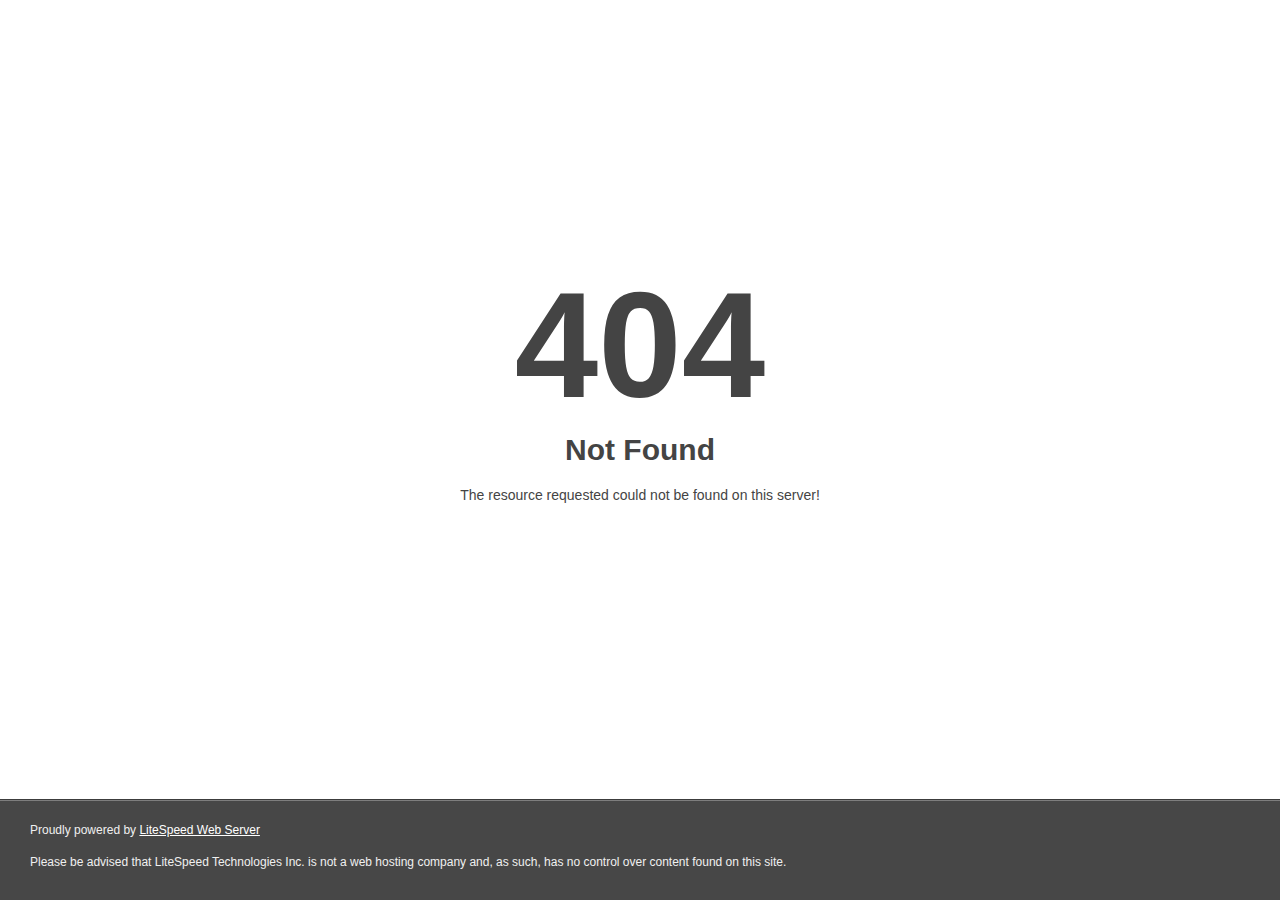
<file: css/flexslider.html>
<!DOCTYPE html>
<html style="height:100%">
<head>
<meta name="viewport" content="width=device-width, initial-scale=1, shrink-to-fit=no" >
<title> 404 Not Found
</title></head>
<body style="color: #444; margin:0;font: normal 14px/20px Arial, Helvetica, sans-serif; height:100%; background-color: #fff;">
<div style="height:auto; min-height:100%; ">     <div style="text-align: center; width:800px; margin-left: -400px; position:absolute; top: 30%; left:50%;">
        <h1 style="margin:0; font-size:150px; line-height:150px; font-weight:bold;">404</h1>
<h2 style="margin-top:20px;font-size: 30px;">Not Found
</h2>
<p>The resource requested could not be found on this server!</p>
</div></div><div style="color:#f0f0f0; font-size:12px;margin:auto;padding:0px 30px 0px 30px;position:relative;clear:both;height:100px;margin-top:-101px;background-color:#474747;border-top: 1px solid rgba(0,0,0,0.15);box-shadow: 0 1px 0 rgba(255, 255, 255, 0.3) inset;">
<br>Proudly powered by  <a style="color:#fff;" href="http://www.litespeedtech.com/error-page">LiteSpeed Web Server</a><p>Please be advised that LiteSpeed Technologies Inc. is not a web hosting company and, as such, has no control over content found on this site.</p></div></body></html>
</file>
<file: css/style.css>
/* ----------------------------------------------------------------

01. Fonts settings
02. Default style
03. Scrollbar style
04. Selection style
05. Sidebar & Menu style
06. Content style
07. Section style
08. Heading style
09. Navigation style
10. Team style
11. Services style
12. Pricing style
13. Gallery style
14. Blog & Post style
15. Contact style
16. Footer style
17. Progress-wrap style

------------------------------------------------------------------- */


/* ======= Fonts settings (Google Fonts: Josefin Sans) ======= */
@import url('https://fonts.googleapis.com/css?family=Josefin+Sans:300,400,600,700&amp;display=swap');

/* ======= Default styles ======= */
html,
body {
    -moz-osx-font-smoothing: grayscale;
    -webkit-font-smoothing: antialiased;
    -moz-font-smoothing: antialiased;
    font-smoothing: antialiased;
}
body {
    font-family: 'Josefin Sans', sans-serif;
    font-size: 14px;
    line-height: 1.5em;
    font-weight: 400;
    color: #999;
    background-color: #202120;
}
/* typography */
h1,
h2,
h3,
h4,
h5,
h6 {
    color: #202120;
    font-family: 'Josefin Sans', sans-serif;
    font-weight: 700;
    line-height: 1.5em;
    margin: 0 0 20px 0;
}
p {
    font-family: 'Josefin Sans', sans-serif;
    font-size: 16px;
    line-height: 1.5em;
    margin: 0 0 20px;
    color: #999;
    font-weight: 400;
}
/* lists */
ul {
    list-style-type: none;
}
/* links */
a {
    color: #202120;
    -webkit-transition: 0.5s;
    -o-transition: 0.5s;
    transition: 0.5s;
}
a:hover,
a:active,
a:focus {
    color: #202120;
    outline: none;
    text-decoration: none !important;
}
a:link {
    text-decoration: none;
}
a:focus {
    outline: none;
}
img {
    width: 100%;
    height: auto;
}
.mt-20 {
    margin-top: 20px;
}
.mt-60 {
    margin-top: 60px;
}
.mb-30 {
    margin-bottom: 30px;
}
.small,
small {
    font-size: 80%;
}
b,
strong {
    color: #fff;
}
.bg-black {
    background-color: #1b1b1b;
}
/* form element */
/* text field */
button,
input,
optgroup,
select,
textarea {
    font-family: 'Josefin Sans', sans-serif;
}
input[type="password"]:focus,
input[type="email"]:focus,
input[type="text"]:focus,
input[type="file"]:focus,
input[type="radio"]:focus,
input[type="checkbox"]:focus,
textarea:focus {
    outline: none;
}
input[type="password"],
input[type="email"],
input[type="text"],
input[type="file"],
textarea {
    max-width: 100%;
    margin-bottom: 15px;
    padding: 10px 15px;
    height: auto;
    background-color: #1b1b1b;
    -webkit-box-shadow: none;
    box-shadow: none;
    display: block;
    width: 100%;
    font-size: 15px;
    line-height: 1.5em;
    font-weight: 400; 
    color: #fff;
    background-image: none;
    border: none;
}
input[type="submit"],
input[type="reset"],
input[type="button"],
button {
    text-shadow: none;
    padding: 10px 30px;
    -webkit-box-shadow: none;
    box-shadow: none;
    font-weight: 400;
    border: none;
    color: #999;
    -webkit-transition: background-color .15s ease-out;
    transition: background-color .15s ease-out;
    background-color: #1b1b1b;
    margin-top: 15px;
    font-size: 16px;
    letter-spacing: 0px;
    border-radius: 30px;
}
input[type="submit"]:hover,
input[type="reset"]:hover,
input[type="button"]:hover,
button:hover {
    background-color: #000;
    color: #fff;
}
#message {
    height: 130px;
    color: #999;
    background: #1b1b1b;
}
input[type="password"].form-control, 
input[type="email"].form-control, 
input[type="text"].form-control, 
input[type="file"].form-control, 
textarea.form-control
 {
    background: #1b1b1b;
     color: #999;
}
input[type="radio"],
input[type="checkbox"] {
    display: inline;
}
select {
    padding: 10px;
    border-radius: 5px;
}
table,
th,
tr,
td {
    border: 1px solid #202120;
}
th,
tr,
td {
    padding: 10px;
}
.container-fluid {
    padding-right: 30px;
    padding-left: 30px;
}
.js .animate-box {
    opacity: 0;
}

a[href^="tel"]{
    color:inherit;
    text-decoration:none;
}


/* ======= Scrollbar style ======= */
::-webkit-scrollbar {
    width: 0px;
}
::-webkit-scrollbar-track {
    background: #fff;
}
::-webkit-scrollbar-thumb {
    background: #202120;
}
::-webkit-scrollbar-thumb:hover {
    background: #202120;
}


/* ======= Selection style ======= */
::-webkit-selection {
    color: #999;
    background: rgba(0, 0, 0, 0.1);
}
::-moz-selection {
    color: #999;
    background: rgba(0, 0, 0, 0.1);
}
::selection {
    color: #999;
    background: rgba(0, 0, 0, 0.1);
}


/* ======= Sidebar & Menu style ======= */
.annie-page {
    width: 100%;
    overflow: hidden;
    position: relative;
}
.annie-aside {
    padding: 30px;
    width: 23%;
    position: fixed;
    bottom: 0;
    top: 0;
    left: 0;
    overflow-y: scroll;
    z-index: 1001;
    background: #101010;
    -webkit-transition: 0.5s;
    -o-transition: 0.5s;
    transition: 0.5s;
    -webkit-box-shadow: 0 0 30px rgba(0, 0, 0, 0.02);
    box-shadow: 0 0 30px rgba(0, 0, 0, 0.02);
    background-image: linear-gradient(to bottom, rgba(5, 18, 92, 0.5), rgba(126, 12, 12, 0.5)), url('../images/rohit\ pics/R12.jpeg');
    background-position: center;
    background-size: cover;
    background-repeat: no-repeat;
    background-attachment: scroll;
}



.annie-aside::before {
    background: rgba(0, 0, 0, 0.9);
    z-index: 1002;
}
@media screen and (max-width: 1200px) {
    .annie-aside {
        width: 30%;
    }
}
@media screen and (max-width: 768px) {
    .annie-aside {
        width: 270px;
        -moz-transform: translateX(-270px);
        -webkit-transform: translateX(-270px);
        -ms-transform: translateX(-270px);
        -o-transform: translateX(-270px);
        transform: translateX(-270px);
        padding-top: 4em;
    }
}
.annie-aside .annie-logo {
    position: relative;
    text-align: center;
    margin-bottom: 90px;
    padding: 0;
    display: block;
    width: 100%;
}
.annie-aside .annie-logo h1 {
    font-family: 'Josefin Sans', sans-serif;
    font-weight: 700;
    font-size: 30px;
    line-height: 1.5em;
}
.annie-aside .annie-logo span {
    font-size: 12px;
    text-transform: uppercase;
    color: #999;
    font-weight: 400;
    letter-spacing: 2px;
    line-height: 1em;
}
@media screen and (max-width: 768px) {
    .annie-aside .annie-logo {
        margin-bottom: 60px;
    }
    .annie-aside .annie-logo h1 {
        font-size: 24px;
    }
    .annie-aside .annie-logo span {
        font-size: 12px;
    }
}
.annie-aside .annie-logo a {
    display: inline-block;
    text-align: center;
    color: #fff;
}
.annie-aside .annie-logo a span {
    display: block;
    margin-top: 0px;
    text-align: center;
}
/* Menu */
.annie-aside .annie-main-menu,
.annie-aside .annie-main-menu ul,
.annie-aside .annie-main-menu ul li,
.annie-aside .annie-main-menu ul li a {
    margin: 0;
    padding: 0;
    border: 0;
    list-style: none;
    display: block;
    position: relative;
    -webkit-box-sizing: border-box;
    -moz-box-sizing: border-box;
    box-sizing: border-box;
}
.annie-aside .annie-main-menu {
    text-align: left;
    margin-bottom: 90px;
}
@media screen and (max-width: 768px) {
    .annie-aside .annie-main-menu {
        margin-bottom: 30px;
    }
}
.annie-aside .annie-main-menu ul ul {
    display: none;
}
.annie-aside .annie-main-menu > ul > li > a {
    margin: 10px 0 0 0;
    padding: 0 0 10px 0;
    list-style: none;
    font-family: 'Josefin Sans', sans-serif;
    font-size: 16px;
    font-weight: 400;
    line-height: 1.5em;
    color: #fff;
    border-bottom: 1px solid rgba(255, 255, 255, 0.05);
}
.navbar-button {
    display: flex;
    flex-wrap: wrap;
    justify-content: space-between;
}
.annie-aside .annie-main-menu > ul > li > a:hover,
.annie-aside .annie-main-menu > ul > li.active > a,
.annie-aside .annie-main-menu > ul > li.open > a {
    color: #fff;
}
.annie-aside .annie-main-menu > ul > li.open > a {
    margin: 10px 0 0 0;
    padding: 0 0 10px 0;
    list-style: none;
    font-family: 'Josefin Sans', sans-serif;
    font-size: 16px;
    font-weight: 400;
    line-height: 1.5em;
    color: #fff;
    border-bottom: 1px solid transparent;
}
.annie-aside .annie-main-menu > ul > li:last-child > a,
.annie-aside .annie-main-menu > ul > li.last > a {}
.annie-aside .annie-main-menu > ul > li > a:hover > span::after,
.annie-aside .annie-main-menu > ul > li.active > a > span::after,
.annie-aside .annie-main-menu > ul > li.open > a > span::after {
    border-color: #fff;
}
.annie-aside .annie-main-menu ul ul li a {
    padding: 5px 0 5px 30px;
    list-style: none;
    font-family: 'Josefin Sans', sans-serif;
    color: #fff;
    font-size: 16px;
    font-weight: 400;
    line-height: 1.5em;
}
.annie-aside .annie-main-menu ul ul li:hover > a,
.annie-aside .annie-main-menu ul ul li.open > a,
.annie-aside .annie-main-menu ul ul li.active > a {
    color: #fff;
}
.annie-aside .annie-main-menu ul ul ul li a {
    margin-left: 30px;
    padding-top: 12px;
}
.annie-aside .annie-main-menu > ul > li > ul > li:last-child > a,
.annie-aside .annie-main-menu > ul > li > ul > li.last > a {
    border-bottom: 1px solid rgba(255, 255, 255, 0.05);
    padding-bottom: 15px;
}
.annie-aside .annie-main-menu > ul > li > ul > li.open:last-child > a,
.annie-aside .annie-main-menu > ul > li > ul > li.last.open > a {
    border-bottom: 1px solid #202120;
}
.annie-aside .annie-main-menu > ul > li > ul > li.open:last-child > ul > li:last-child > a {
    border-bottom: 1px solid #202120;
}
.annie-aside .annie-main-menu ul ul li.annie-sub > a::after {
    display: block;
    position: absolute;
    content: "";
    width: 8px;
    height: 8px;
    right: 8px;
    z-index: 10;
    top: 17px;
    border-top: 1px solid #999;
    border-left: 1px solid #999;
    -webkit-transform: rotate(-135deg);
    -moz-transform: rotate(-135deg);
    -ms-transform: rotate(-135deg);
    -o-transform: rotate(-135deg);
    transform: rotate(-135deg);
}
.annie-aside .annie-main-menu ul ul li.active > a::after,
.annie-aside .annie-main-menu ul ul li.open > a::after,
.annie-aside .annie-main-menu ul ul li > a:hover::after {
    border-color: #fff;
}
/* footer */
.annie-aside .annie-footer {
    position: relative;
    bottom: 0px;
    right: 0;
    left: 0;
    font-size: 15px;
    text-align: center;
    font-weight: 400;
    color: #fff;
    padding: 30px 0;
}
.annie-footer p {
    margin-bottom: 0;
    color: #fff;
    line-height: 1em;
}
.annie-footer a,
.annie-footer a i {
    color: #fff;
}
@media screen and (max-width: 768px) {
    .annie-aside .annie-footer {
        position: relative;
    }
}
.annie-aside .annie-footer span {
    display: block;
}
.annie-aside .annie-footer ul {
    display: inline-block;
    margin-bottom: 15px;
    padding: 0;
}
.annie-aside .annie-footer ul li {
    display: inline-block;
    margin-right: 10px;
    background-color: transparent;
    text-align: center;
    transition: all 0.3 ease-in-out;
}
.annie-aside .annie-footer ul li a {
    color: #fff;
    font-size: 20px;
}
.annie-aside .annie-footer ul li a:hover,
.annie-aside .annie-footer ul li a:active,
.annie-aside .annie-footer ul li a:focus {
    text-decoration: none;
    outline: none;
    color: #fff;
}


/* ======= Content style ======= */
.annie-main {
    width: 77%;
    float: right;
    -webkit-transition: 0.5s;
    -o-transition: 0.5s;
    transition: 0.5s;
}
@media screen and (max-width: 1200px) {
    .annie-main {
        width: 70%;
    }
}
@media screen and (max-width: 768px) {
    .annie-main {
        width: 100%;
    }
}
.annie-hero {
    background: #202120 url(../images/loader.gif) no-repeat center center;
    width: 100%;
    float: left;
    margin-bottom: 0;
    clear: both;
}
.annie-hero .btn {
    font-size: 24px;
}
.annie-hero .btn.btn-primary {
    padding: 15px 30px !important;
}


/* ======= Section style ======= */
.annie-blog,
.annie-post,
.annie-gallery,
.annie-teams,
.annie-pricing,
.annie-about,
.annie-service,
.annie-contact,
.annie-homepage-about,
.annie-homepage-gallery {
    padding-top: 100px;
    padding-bottom: 0px;
    clear: both;
    width: 100%;
    display: block;
}
.annie-gallery p {
    position: absolute;
    bottom: 0;
    left: 0;
    right: 0;
    opacity: 1;
    -webkit-transition: 0.3s;
    -o-transition: 0.3s;
    transition: 0.3s;
    height: 100%;
    width: 100%;
    padding: 20px;
    transition: all 0.1s linear;
    color: #fff;
}
.annie-gallery p span {
    color: #fff;
    font-size: 25px;
    position: absolute;
    top: 50%;
    left: 50%;
    transform: translate(-50%, -50%);
    -ms-transform: translate(-50%, -50%);
    text-align: center;
}
.annie-gallery p span:hover {
    color: #999;
}
.annie-gallery h6 {
    color: #999;
    text-align: center;
    margin-top: 20px;
}
@media screen and (max-width: 768px) {
    .annie-blog,
    .annie-post,
    .annie-gallery,
    .annie-teams,
    .annie-pricing,
    .annie-about,
    .annie-service,
    .annie-contact,
    .annie-homepage-about,
    .annie-homepage-gallery {
        padding-top: 100px;
        padding-bottom: 0px;
    }
}
/* for menu important */
body.offcanvas {
    overflow-x: hidden;
}
body.offcanvas .annie-aside {
    -moz-transform: translateX(0);
    -webkit-transform: translateX(0);
    -ms-transform: translateX(0);
    -o-transform: translateX(0);
    transform: translateX(0);
    width: 270px;
    z-index: 999;
    position: fixed;
}
body.offcanvas .annie-main,
body.offcanvas .annie-nav-toggle {
    top: 0;
    -moz-transform: translateX(270px);
    -webkit-transform: translateX(270px);
    -ms-transform: translateX(270px);
    -o-transform: translateX(270px);
    transform: translateX(270px);
}


/* ======= Heading style ======= */
.annie-heading {
    color: #fff;
    font-family: 'Josefin Sans', sans-serif;
    margin-bottom: 30px;
    font-weight: 700;
    font-size: 30px;
}
.annie-heading span {
    display: block;
}
.annie-about-heading {
    color: #fff;
    font-family: 'Josefin Sans', sans-serif;
    font-weight: 700;
    font-size: 30px;
}
.annie-contact-heading {
    color: #fff;
    font-family: 'Josefin Sans', sans-serif;
    font-weight: 700;
    font-size: 20px;
}
.annie-contact p a {
    color: #999;
}
.annie-about-me {
    font-size: 20px;
    margin-bottom: 20px;
}
.annie-about-signature {
    width: 240px;
    height: auto;
}
.annie-post-heading {
    color: #fff;
    font-family: 'Josefin Sans', sans-serif;
    margin-bottom: 30px;
    font-weight: 700;
    font-size: 30px;
}
.annie-post-heading span {
    display: block;
}
.heading-meta {
    display: block;
    font-family: 'Josefin Sans', sans-serif;
    font-size: 12px;
    text-transform: uppercase;
    color: #999;
    font-weight: 400;
    letter-spacing: 2px;
}
@media screen and (max-width: 768px) {
    .annie-post-heading {
        margin-bottom: 15px;
    }
}


/* ======= Navigation style ======= */
.annie-nav-toggle {
    cursor: pointer;
    text-decoration: none;
}
.annie-nav-toggle.active i::before,
.annie-nav-toggle.active i::after {
    background: #fff;
}
.annie-nav-toggle.dark.active i::before,
.annie-nav-toggle.dark.active i::after {
    background: #202120;
}
.annie-nav-toggle:hover,
.annie-nav-toggle:focus,
.annie-nav-toggle:active {
    outline: none;
    border-bottom: none !important;
}
.annie-nav-toggle i {
    position: relative;
    display: -moz-inline-stack;
    display: inline-block;
    zoom: 1;
    width: 20px;
    height: 1px;
    color: #fff;
    font: bold 14px/.4 Helvetica;
    text-transform: uppercase;
    text-indent: -55px;
    background: #fff;
    -webkit-transition: all .2s ease-out;
    -o-transition: all .2s ease-out;
    transition: all .2s ease-out;
    top: -2px;
}
.annie-nav-toggle i::before,
.annie-nav-toggle i::after {
    content: '';
    width: 20px;
    height: 1px;
    background: #fff;
    position: absolute;
    left: 0;
    -webkit-transition: 0.2s;
    -o-transition: 0.2s;
    transition: 0.2s;
}
.annie-nav-toggle.dark i {
    position: relative;
    color: #202120;
    background: #202120;
    -webkit-transition: all .2s ease-out;
    -o-transition: all .2s ease-out;
    transition: all .2s ease-out;
}
.annie-nav-toggle.dark i::before,
.annie-nav-toggle.dark i::after {
    background: #202120;
    -webkit-transition: 0.2s;
    -o-transition: 0.2s;
    transition: 0.2s;
}
.annie-nav-toggle i::before {
    top: -7px;
}
.annie-nav-toggle i::after {
    bottom: -7px;
}
.annie-nav-toggle:hover i::before {
    top: -10px;
}
.annie-nav-toggle:hover i::after {
    bottom: -10px;
}
.annie-nav-toggle.active i {
    background: transparent;
}
.annie-nav-toggle.active i::before {
    top: 0;
    -webkit-transform: rotateZ(45deg);
    -moz-transform: rotateZ(45deg);
    -ms-transform: rotateZ(45deg);
    -o-transform: rotateZ(45deg);
    transform: rotateZ(45deg);
}
.annie-nav-toggle.active i::after {
    bottom: 0;
    -webkit-transform: rotateZ(-45deg);
    -moz-transform: rotateZ(-45deg);
    -ms-transform: rotateZ(-45deg);
    -o-transform: rotateZ(-45deg);
    transform: rotateZ(-45deg);
}
.annie-nav-toggle {
    position: fixed;
    left: 0px;
    top: 0px;
    z-index: 9999;
    cursor: pointer;
    opacity: 1;
    visibility: hidden;
    padding: 12px 12px;
    -webkit-transition: 0.5s;
    -o-transition: 0.5s;
    transition: 0.5s;
    background: #101010;
    border: 2px solid #222;
    margin: 15px 30px;
    border-radius: 50%;
}
@media screen and (max-width: 768px) {
    .annie-nav-toggle {
        opacity: 1;
        visibility: visible;
    }
}


/* ======= Team style ======= */
.annie-team {
    position: relative;
    margin-bottom: 30px;
}
.annie-team .desc {
    position: absolute;
    top: 0;
    bottom: 0;
    left: 0;
    width: 100%;
    right: 0;
    background: rgba(0, 0, 0, 0.8);
    opacity: 0;
    -webkit-transition: 0.3s;
    -o-transition: 0.3s;
    transition: 0.3s;
}
.annie-team .desc .con {
    padding: 30px;
    display: block;
    position: relative;
}
.annie-team .desc .con .icon {
    position: absolute;
}
.annie-team .desc .con .icon span {
    display: inline;
    padding-right: 10px;
}
.annie-team .desc .con .icon i {
    font-size: 18px;
    color: #fff;
}
.annie-team .desc h3 {
    font-size: 20px;
    color: #fff;
    font-family: 'Josefin Sans', sans-serif;
    font-weight: 700;
    -webkit-transition: -webkit-transform 0.3s, opacity 0.3s;
    -webkit-transition: opacity 0.3s, -webkit-transform 0.3s;
    transition: opacity 0.3s, -webkit-transform 0.3s;
    -o-transition: transform 0.3s, opacity 0.3s;
    transition: transform 0.3s, opacity 0.3s;
    transition: transform 0.3s, opacity 0.3s, -webkit-transform 0.3s;
    -webkit-transform: translate3d(0, -15px, 0);
    transform: translate3d(0, -15px, 0);
    margin-bottom: 0px;
}
.annie-team .desc h3 a {
    color: #fff;
}
.annie-team .desc span {
    display: block;
    color: #999;
    font-size: 14px;
    font-weight: 400;
    -webkit-transition: -webkit-transform 0.3s, opacity 0.3s;
    -webkit-transition: opacity 0.3s, -webkit-transform 0.3s;
    transition: opacity 0.3s, -webkit-transform 0.3s;
    -o-transition: transform 0.3s, opacity 0.3s;
    transition: transform 0.3s, opacity 0.3s;
    transition: transform 0.3s, opacity 0.3s, -webkit-transform 0.3s;
    -webkit-transform: translate3d(0, 15px, 0);
    transform: translate3d(0, 15px, 0);
    margin-bottom: 15px;
}
.annie-team .desc span a {
    color: #202120;
}
.annie-team:hover .desc {
    opacity: 1;
}
.annie-team:hover .desc h3 {
    -webkit-transform: translate3d(0, 0, 0);
    transform: translate3d(0, 0, 0);
}
.annie-team:hover .desc span {
    -webkit-transform: translate3d(0, 0, 0);
    transform: translate3d(0, 0, 0);
}
.annie-team-desc h2 {
    font-size: 16px;
    font-weight: 700;
    text-transform: uppercase;
    letter-spacing: 1px;
    margin-bottom: 15px;
}
.annie-team-desc span {
    display: block;
    color: #666;
    font-size: 13px;
    margin-bottom: 15px;
}
.annie-team-desc span a {
    color: #666;
}
.annie-team-desc .icon span {
    display: inline;
    padding-right: 5px;
}
@media screen and (max-width:768px) {
    .annie-team .desc {
        opacity: 1;
        background: rgba(0, 0, 0, 0.4);
    }
    .annie-team .desc h3 {
        font-size: 24px;
        -webkit-transform: translate3d(0, 0, 0);
        transform: translate3d(0, 0, 0);
        color: #202120;
        font-weight: 700;
    }
    .annie-team .desc span {
        -webkit-transform: translate3d(0, 0, 0);
        transform: translate3d(0, 0, 0);
        color: #fff;
    }
}


/* ======= Services style ======= */
.annie-services {
    position: relative;
    margin-bottom: 30px;
}
.annie-services .desc {
    position: absolute;
    bottom: 0;
    left: 0;
    width: 100%;
    right: 0;
    /*    background: rgba(0, 0, 0, 0.7);*/
    opacity: 1;
    -webkit-transition: 0.3s;
    -o-transition: 0.3s;
    transition: 0.3s;
    height: auto;
    padding: 20px;
    transition: all 0.1s linear;
}
.annie-services .desc .con {
    padding: 0px;
    display: block;
    position: relative;
}
.annie-services .desc h3 {
    font-size: 20px;
    color: #fff;
    font-family: 'Josefin Sans', sans-serif;
    font-weight: 700;
    margin-bottom: 5px;
}
.annie-services .desc h3 a {
    color: #fff;
}
.annie-services .desc span {
    display: block;
    color: #ccc;
    font-size: 14px;
    line-height: 1.5em;
    font-weight: 400;
    margin-bottom: 15px;
}
.annie-services .desc span a {
    color: #202120;
}
.annie-services .annie-icon {
    background: transparent;
    margin-bottom: 5px;
    color: #fff;
    font-size: 20px;
}
.annie-services:hover .desc {
    opacity: 1;
}
.annie-services:hover .desc h3 {
    -webkit-transform: translate3d(0, 0, 0);
    transform: translate3d(0, 0, 0);
}
.annie-services:hover .desc span {
    -webkit-transform: translate3d(0, 0, 0);
    transform: translate3d(0, 0, 0);
}
.annie-services-desc h2 {
    font-size: 16px;
    font-weight: 700;
    text-transform: uppercase;
    letter-spacing: 1px;
    margin-bottom: 15px;
}
.annie-services-desc span {
    display: block;
    color: #666;
    font-size: 13px;
    margin-bottom: 15px;
}
.annie-services-desc span a {
    color: #666;
}
@media screen and (max-width:768px) {
    .annie-services .desc {
        opacity: 1;
    }
    .annie-services .desc h3 {
        font-style: 28px;
        font-weight: 700;
        -webkit-transform: translate3d(0, 0, 0);
        transform: translate3d(0, 0, 0);
        color: #fff
    }
    .annie-services .desc span {
        -webkit-transform: translate3d(0, 0, 0);
        transform: translate3d(0, 0, 0)
    }
}


/* ======= Pricing style ======= */
.price-box {
    position: relative;
    width: 100%;
    padding: 0;
    margin: 0;
    text-align: center;
    box-sizing: border-box;
    margin-bottom: 30px;
}
.price-box .price-box-inner {
    position: relative;
    display: inline-block;
    width: 100%;
    vertical-align: middle;
    -webkit-background-size: cover;
    background-size: cover;
    padding: 90px 30px;
}
.price-box .price-box-inner ul {
    list-style: none;
    margin: 0;
    padding: 0;
}
.price-box .price-box-inner ul li {
    margin: 0;
    padding: 0;
    text-align: center
}
.price-box .price-box-inner ul li.pricing-title {
    position: relative;
    font-size: 17px;
    line-height: 1.75em;
    font-weight: 700;
}
.price-box .price-box-inner ul li.pricing-title .pricing-pt-title {
    color: #fff;
    display: block;
    box-sizing: border-box;
    font-size: 17px;
    font-weight: 700;
    margin-bottom: 30px;
}
.price-box .price-box-inner ul li.pricing-prices {
        position: relative;
    padding: 0 0 30px 0;
}
.price-box .price-box-inner ul li.pricing-prices .pricing-dolar {
    position: relative;
    bottom: 2px;
    color: #fff; 
    font-size: 17px;
    line-height: 1em;
    font-weight: 400;
}
.price-box .price-box-inner ul li.pricing-prices .pricing-price {
    position: relative;
    display: inline-block;
    vertical-align: middle;
    left: -5px;
    font-size: 50px;
    font-weight: 700;
    color: #fff;
}
.price-box .price-box-inner ul li.pricing-content {
    padding: 0;
    line-height: 2em;
    font-size: 15px;
    font-weight: 400;
    color: #999;
}


/* ======= Gallery style ======= */
.annie-photos .annie-photo-item {
    position: relative;
    margin-bottom: 30px;
}
.annie-photos .annie-photo-item:after {
    position: absolute;
    content: "";
    left: 0;
    right: 0;
    bottom: 0;
    top: 0;
    background: rgba(0, 0, 0, 0.5);
    z-index: 1;
    -webkit-transition: .3s all ease;
    -o-transition: .3s all ease;
    transition: .3s all ease;
    opacity: 0;
    visibility: hidden;
}
.annie-photos .annie-photo-item .photo-text-more {
    position: absolute;
    z-index: 3;
    top: 50%;
    left: 50%;
    width: 100%;
    -webkit-transform: translate(-50%, -50%);
    -ms-transform: translate(-50%, -50%);
    transform: translate(-50%, -50%);
    margin-top: 30px;
    -webkit-transition: .3s all ease;
    -o-transition: .3s all ease;
    transition: .3s all ease;
    opacity: 0;
    visibility: hidden;
    text-align: center;
    color: rgba(255, 255, 255, 0.5);
}
.annie-photos .annie-photo-item .photo-text-more .fa .fa-search-plus {
    color: #fff;
    font-size: 20px;
}
.annie-photos .annie-photo-item .photo-text-more .heading {
    font-size: 16px;
    color: #fff;
    margin-bottom: 0;
    text-transform: uppercase;
}
.annie-photos .annie-photo-item .photo-text-more .meta {
    color: #cccccc;
    text-transform: uppercase;
    font-size: 12px;
}
.annie-photos .annie-photo-item img {
    width: 100%;
    -o-object-fit: cover;
    object-fit: cover;
}
@media (max-width: 575.98px) {
    .annie-photos .annie-photo-item img {
    }
}
.annie-photos .annie-photo-item:hover:after {
    opacity: 1;
    visibility: visible;
}
.annie-photos .annie-photo-item:hover .photo-text-more {
    margin-top: 0;
    opacity: 1;
    visibility: visible;
}
/* add more style  */
.flex {
    display: -webkit-box;
    display: -ms-flexbox;
    display: -webkit-flex;
    display: flex;
}
.annie-more-trigger {
    width: 70px;
    height: 70px;
    border-radius: 35px;
    border: 2px solid #6c6d6d;
    margin: 0 auto;
    position: relative;
}
.annie-more-trigger:hover {
    background-color: #101010;
    border: 2px solid #101010;
}
.annie-more-trigger:hover .plus,
.annie-more-trigger:hover .plus:after {
    background: #fff;
}
.plus {
    width: 20px;
    height: 1px;
    background: #fff;
    position: absolute;
    top: 50%;
    left: 23px;
    margin: 0 auto;
}
.plus:after {
    content: ' ';
    width: 20px;
    height: 1px;
    background-color: #fff;
    position: absolute;
    top: 50%;
    left: 0;
    transform: rotate(90deg);
    -webkit-transform: rotate(90deg);
    -moz-transform: rotate(90deg);
    -o-transform: rotate(90deg);
    -ms-transform: rotate(90deg);
    -sand-transform: rotate(90deg);
}
.annie-more-wrapper.hidden {
    display: none;
}
.annie-more-wrapper {
    margin: 30px auto;
}
/* show more animation style */
.annie-show-more-container {
    visibility: hidden;
    display: none;
    max-height: 0px;
    opacity: 0;
    transition-duration: .5s;
    transition-timing-function: linear;
    height: 100%;
}
.annie-show-more-container.visible {
    visibility: visible;
    display: block;
    animation: LHC .3s;
    animation-fill-mode: both;
    min-height: 100%;
}
@keyframes LHC {
    from {
        max-height: 0px;
        opacity: 0;
    }
    to {
        opacity: 1;
        margin-top: -60px;
        max-height: 100%;
    }
}
.annie-show-more-container.animated {
    animation: HCC .5s;
    animation-fill-mode: both;
}
@keyframes HCC {
    from {
        max-height: 2050px;
        opacity: 1;
    }
    to {
        opacity: 0;
        max-height: 0px;
    }
}


/* ======= Blog & Post style ======= */
.blog-entry {
    width: 100%;
    float: left;
    background: #1b1b1b;
    margin-bottom: 60px;
}
.blog-entry .desc {
    padding: 20px;
}
@media screen and (max-width: 768px) {
    .blog-entry {
        margin-bottom: 45px;
    }
}
.blog-entry .blog-img {
    width: 100%;
    float: left;
    overflow: hidden;
    position: relative;
    z-index: 1;
    margin-bottom: 20px;
}
.blog-entry .blog-img img {
    position: relative;
    max-width: 100%;
    -webkit-transform: scale(1);
    -moz-transform: scale(1);
    -ms-transform: scale(1);
    -o-transform: scale(1);
    transform: scale(1);
    -webkit-transition: 0.3s;
    -o-transition: 0.3s;
    transition: 0.3s;
}
.blog-entry .desc h3 {
    font-size: 24px;
    margin-bottom: 15px;
    line-height: 1.5em;
    font-weight: 400;
}
.blog-entry .desc h3 a {
    color: #fff;
    text-decoration: none;
    font-family: 'Josefin Sans', sans-serif;
    font-weight: 700;
    font-size: 20px;
}
.blog-entry .desc span {
    display: block;
    margin-bottom: 5px;
    font-size: 12px;
    color: #999 !important;
}
.blog-entry .desc span small i {
    color: #999;
}
.blog-entry .desc .lead {
    font-size: 15px;
    color: #fff;
    font-weight: 700;
    font-family: 'Josefin Sans', sans-serif;
}
.blog-entry .desc .lead:hover {
    color: #fff;
}
.blog-entry:hover .blog-img img {
    -webkit-transform: scale(1.1);
    -moz-transform: scale(1.1);
    -ms-transform: scale(1.1);
    -o-transform: scale(1.1);
    transform: scale(1.1);
}
/* pagination */
.annie-pagination-wrap {
    padding: 0;
    margin: 0;
    text-align: center;
}
.annie-pagination-wrap li {
    display: inline-block;
    margin: 0 5px;
}
.annie-pagination-wrap li a {
    background: #1b1b1b;
    display: inline-block;
    width: 40px;
    height: 40px;
    line-height: 45px;
    text-align: center;
    color: #999;
    font-weight: 400;
    border-radius: 50%;
}
.annie-pagination-wrap li a:hover {
    opacity: 1;
    text-decoration: none;
    background: #101010;
    ;
}
.annie-pagination-wrap li a.active {
    background-color: #1b1b1b;
    border: 1px solid #1b1b1b;
    color: #fff;
}
@media screen and (max-width: 768px) {
    .annie-pagination-wrap {
        padding: 0 0 60px 0;
        margin: 0;
        text-align: center;
    }
}
/* post comment */
.comments-area {
    padding: 30px 0;
}
.comments-area .comments-title {
    font-size: 24px;
    font-family: 'Josefin Sans', sans-serif;
    line-height: 1.5em;
    font-weight: 700;
    color: #fff;
}
ol.comment-list {
    list-style: none;
    margin-bottom: 0;
    padding-left: 0;
}
ol.comment-list li.comment {
    position: relative;
    padding: 0;
}
ol.comment-list li.comment .comment-body {
    position: relative;
    padding: 20px 30px 20px 90px;
    margin-left: 40px;
    color: #202120;
    position: relative;
}
ol.comment-list li.comment .comment-author {
    display: block;
    margin-bottom: 0px;
}
ol.comment-list li.comment .comment-author .avatar {
    position: absolute;
    top: 20px;
    left: -40px;
    width: 100px;
    height: 100px;
    border-radius: 100%;
    -webkit-border-radius: 100%;
    -moz-border-radius: 100%;
    background-color: #1b1b1b;
}
ol.comment-list li.comment .comment-author .name {
    display: inline-block;
    color: #fff;
    font-family: 'Josefin Sans', sans-serif;
    font-size: 16px;
    line-height: 1.5em;
    font-weight: 700;
    margin-bottom: 0;
}
ol.comment-list li.comment .comment-author .says {
    display: none;
    color: #999;
    font-weight: 700;
}
ol.comment-list li.comment .comment-meta {
    color: #999;
    margin-bottom: 15px;
    font-size: 12px;
    font-weight: 400
}
ol.comment-list li.comment .comment-meta a {
    color: #999;
}
ol.comment-list li.comment .comment-meta:before,
ol.comment-list li.comment .reply a:before {
    font-family: "FontAwesome";
    font-size: 16px;
    vertical-align: top;
}
ol.comment-list li.comment p {
    font-family: 'Josefin Sans', sans-serif;
    font-size: 16px;
    line-height: 1.5em;
    margin: 0 0 20px;
    color: #999;
}
ol.comment-list li.comment .reply a {
    position: absolute;
    top: 50px;
    right: 30px;
    margin-top: -5px;
    font-size: 13px;
    color: #999;
}
ol.comment-list li .children {
    list-style: none;
    margin-left: 80px;
}
ol.comment-list li .children li {
    padding: 0;
}
@media only screen and (max-width: 767px) {
    .comments-area .padding-30 {
        padding: 15px;
    }
    ol.comment-list li.comment .comment-body {
        margin-bottom: 30px;
        margin-left: 30px;
    }
    ol.comment-list li.comment .comment-author .avatar {
        left: -35px;
        height: 70px;
        width: 70px;
    }
    ol.comment-list li .children {
        margin-left: 20px;
    }
    ol.comment-list li.comment .reply a {
        position: static;
    }
}
@media only screen and (max-width: 480px) {
    ol.comment-list li.comment .comment-body {
        margin-left: 26px;
    }
    ol.comment-list li.comment .comment-author .avatar {
        left: -15px;
        top: 12px;
        width: 60px;
        height: 60px;
    }
    ol.comment-list li.comment .comment-body {
        padding-left: 55px;
    }
}
/* avatar feedback */
.avatar-container {
    position: relative;
    width: 100px;
    height: 100px;
    margin-bottom: 30px;
}
.avatar-container>i {
    position: absolute;
    top: 0;
    left: 0;
    width: 100px;
    height: 100px;
    overflow: hidden;
    border-radius: 50%;
    background-color: #1b1b1b;
    color: #fff;
    font-size: 100px;
}
.avatar-container>i::before {
    position: absolute;
    left: 50%;
    transform: translateX(-50%);
    bottom: 0
}
.avatar-container>.placeholder {
    position: absolute;
    width: 100px;
    height: 100px;
    margin: 0 auto 30px;
    padding-top: 100%;
    overflow: hidden;
    border-radius: 50%;
    background-size: cover;
    text-align: center
}
.avatar-container>.button {
    position: absolute;
    left: 50%;
    transform: translateX(-50%);
    bottom: 15%;
    width: 50px;
    height: 50px;
    padding: 0;
    border: 0;
    border-radius: 50%;
    background-color: rgba(0, 0, 0, 0.4)
}
.avatar-container>.button i {
    position: absolute;
    top: 50%;
    left: 50%;
    transform: translate(-50%, -50%);
    color: #fff;
    font-size: 24px;
    font-weight: 900
}
.avatar-container>.button:hover {
    background: rgba(0, 0, 0, 0.5);
    color: #fff
}
.avatar-container>.button>input[type="file"] {
    display: none
}


/* ======= Contact style ======= */
.annie-map-section {
    overflow: hidden;
    margin-bottom: 60px;
}
#annie-contactMap {
    width: 100%;
    height: 550px;
}
.annie-more-contact {
    background: #fafafa;
}
/* form */
.form-control {
    max-width: 100%;
    margin-bottom: 15px;
    padding: 10px 15px;
    height: auto;
    background-color: #1b1b1b;
    -webkit-box-shadow: none;
    box-shadow: none;
    display: block;
    width: 100%;
    font-size: 15px;
    line-height: 1.5em;
    font-weight: 400; 
    color: #fff;
    background-image: none;
    border: none;
}
.form-control:active,
.form-control:focus {
    outline: none;
    -webkit-box-shadow: none;
    box-shadow: none;
    border: none;
}
.btn-contact {
    font-family: 'Josefin Sans', sans-serif;
    font-size: 15px;
    line-height: 1.75;
    font-weight: 400;
    border-style: solid;
    color: #fff;
    letter-spacing: 1px;
    border-width: 0;
    -webkit-transition: background-color .15s ease-out;
    transition: background-color .15s ease-out;
    background-color: #101010;
    margin-top: 10px;
    border-radius: 0;
}


/* ======= Footer style ======= */
#annie-footer {
    padding: 60px;
    background: #202120;
}
#annie-footer a {
    color: #fff;
}
#annie-footer h1 {
    font-family: 'Josefin Sans', sans-serif;
    font-weight: 700;
    font-size: 30px;
    line-height: 1.5em;
    color: #fff;
}
#annie-footer h1 span {
    font-size: 12px;
    text-transform: uppercase;
    color: #999;
    font-weight: 400;
    letter-spacing: 2px;
    line-height: 1.3em;
    display: block;
    margin-top: 0px;
    text-align: center;
}
#annie-footer .footer-logo {
    margin-bottom: 30px;
}
#annie-footer .footer-logo .img {
    width: 270px;
}
@media screen and (max-width: 768px) {
    #annie-footer {
        padding: 100px 30px 80px 30px;
        text-align: center;
    }
}
#annie-footer .annie-lead {
    font-size: 12px;
    line-height: 1.5em;
    color: #999;
    margin-bottom: 0;
}
/* social */
ul.social-network {
    display: inline-block;
    margin-bottom: 15px;
    padding: 0;
}
ul.social-network li {
    display: inline-block;
    margin-right: 5px;
    background-color: #222;
    width: 40px;
    height: 40px;
    line-height: 40px;
    text-align: center;
    border-radius: 2px;
    transition: all 0.3 ease-in-out;
}
.social-network li i {
    color: #fff;
}
@media screen and (max-width: 768px) {
    ul.social-network {
        display: inherit;
        text-align: center;
        float: none;
        margin-bottom: 0;
    }
}
@media (min-width: 768px) {
    .annie-services .desc span {
        display: none;
    }
}

/* ======= Progress-wrap style ======= */
.progress-wrap {
  position: fixed;
  bottom: 30px;
  right: 30px;
  height: 44px;
  width: 44px;
  cursor: pointer;
  display: block;
  border-radius: 50px;
  -webkit-box-shadow: inset 0 0 0 2px rgba(130, 130, 130, 0.2);
  box-shadow: inset 0 0 0 2px rgba(130, 130, 130, 0.2);
  z-index: 100;
  opacity: 0;
  visibility: hidden;
  -webkit-transform: translateY(20px);
  -ms-transform: translateY(20px);
  transform: translateY(20px);
  -webkit-transition: all 400ms linear;
  -o-transition: all 400ms linear;
  transition: all 400ms linear; }
.progress-wrap.active-progress {
  opacity: 1;
  visibility: visible;
  -webkit-transform: translateY(0);
  -ms-transform: translateY(0);
  transform: translateY(0); }
.progress-wrap::after {
  position: absolute;
  font-family: 'Font Awesome 5 Free';
  content: '\f077';
  text-align: center;
  line-height: 44px;
  font-size: 13px;
  font-weight: 900;
  color: #6c6d6d;
  left: 0;
  top: 0;
  height: 44px;
  width: 44px;
  cursor: pointer;
  display: block;
  z-index: 1;
  -webkit-transition: all 400ms linear;
  -o-transition: all 400ms linear;
  transition: all 400ms linear; }
.progress-wrap svg path {
  fill: none; 
}
.progress-wrap svg.progress-circle path {
  stroke: #6c6d6d;
  stroke-width: 4;
  -webkit-box-sizing: border-box;
  box-sizing: border-box;
  -webkit-transition: all 400ms linear;
  -o-transition: all 400ms linear;
  transition: all 400ms linear; }
.progress-wrap {
  -webkit-box-shadow: inset 0 0 0 2px rgba(130, 130, 130, 0.2);
  box-shadow: inset 0 0 0 2px rgba(130, 130, 130, 0.2); }
.progress-wrap::after {
  color: #6c6d6d; 
}
.progress-wrap svg.progress-circle path {
  stroke: #6c6d6d; 
}
</file>
